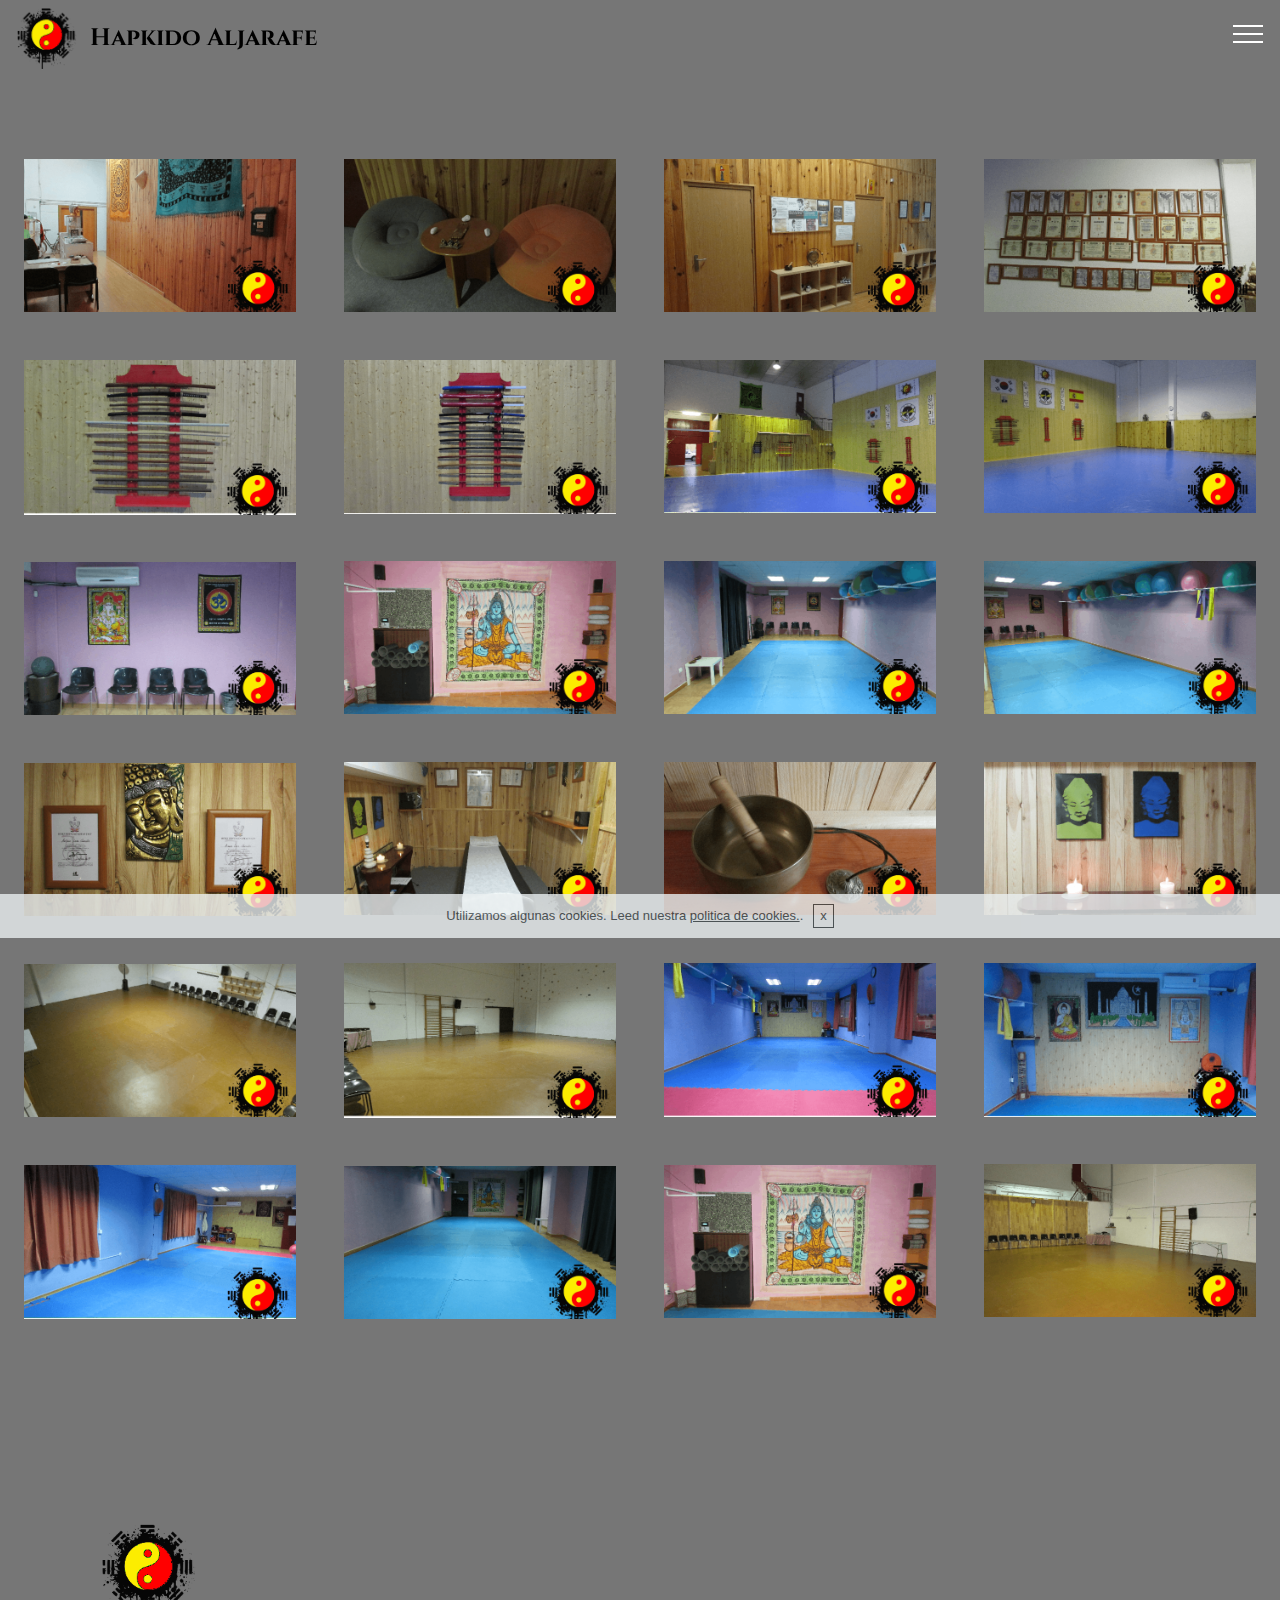
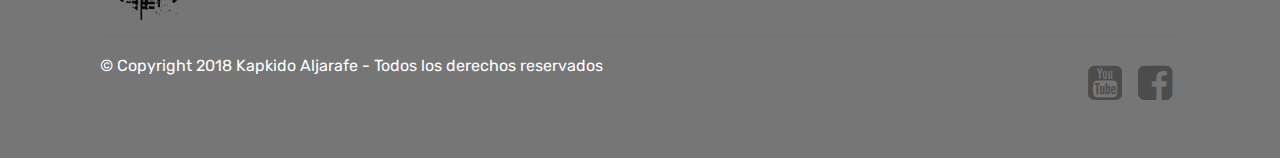
<file: page2.html>
<!DOCTYPE html>
<html >
<head>

  <meta charset="UTF-8">
  <meta http-equiv="X-UA-Compatible" content="IE=edge">
  <meta name="generator" content="Mobirise v4.8.6, mobirise.com">
  <meta name="viewport" content="width=device-width, initial-scale=1, minimum-scale=1">
  <link rel="shortcut icon" href="assets/images/logohapkidoaljarafe22-128x128.png" type="image/x-icon">
  <meta name="description" content="">
  <title>instalaciones</title>
  <link rel="stylesheet" href="assets/font-awesome/css/font-awesome.css">
  <link rel="stylesheet" href="assets/web/assets/mobirise-icons/mobirise-icons.css">
  <link rel="stylesheet" href="assets/tether/tether.min.css">
  <link rel="stylesheet" href="assets/soundcloud-plugin/style.css">
  <link rel="stylesheet" href="assets/bootstrap/css/bootstrap.min.css">
  <link rel="stylesheet" href="assets/bootstrap/css/bootstrap-grid.min.css">
  <link rel="stylesheet" href="assets/bootstrap/css/bootstrap-reboot.min.css">
  <link rel="stylesheet" href="assets/gdpr-plugin/gdpr-styles.css">
  <link rel="stylesheet" href="assets/socicon/css/styles.css">
  <link rel="stylesheet" href="assets/dropdown/css/style.css">
  <link rel="stylesheet" href="assets/theme/css/style.css">
  <link rel="stylesheet" href="assets/gallery/style.css">
  <link rel="stylesheet" href="assets/mobirise/css/mbr-additional.css" type="text/css">
  
  
  
</head>
<body>

<!-- Google Analytics -->
<!-- Global site tag (gtag.js) - Google Analytics -->
<script async src="https://www.googletagmanager.com/gtag/js?id=UA-114842681-1"></script>
<script>
  window.dataLayer = window.dataLayer || [];
  function gtag(){dataLayer.push(arguments);}
  gtag('js', new Date());

  gtag('config', 'UA-114842681-1');
</script>

<!-- /Google Analytics -->


  <section class="menu cid-r5vFCVPKrt" once="menu" id="menu1-o">

    

    <nav class="navbar navbar-expand beta-menu navbar-dropdown align-items-center navbar-fixed-top collapsed bg-color transparent">
        <button class="navbar-toggler navbar-toggler-right" type="button" data-toggle="collapse" data-target="#navbarSupportedContent" aria-controls="navbarSupportedContent" aria-expanded="false" aria-label="Toggle navigation">
            <div class="hamburger">
                <span></span>
                <span></span>
                <span></span>
                <span></span>
            </div>
        </button>
        <div class="menu-logo">
            <div class="navbar-brand">
                <span class="navbar-logo">
                    <a href="index.html#header6-1">
                         <img src="assets/images/logohapkidoaljarafe22-128x128.png" alt="Hapkido Aljarafe" title="Hapkido Aljarafe" style="height: 3.8rem;">
                    </a>
                </span>
                <span class="navbar-caption-wrap"><a class="navbar-caption text-black display-5" href="index.html#header6-1">
                        Hapkido Aljarafe</a></span>
            </div>
        </div>
        <div class="collapse navbar-collapse" id="navbarSupportedContent">
            <ul class="navbar-nav nav-dropdown nav-right" data-app-modern-menu="true"><li class="nav-item">
                    <a class="nav-link link text-black display-5" href="page2.html#gallery3-12">Instalaciones
                        </a>
                </li>
                <li class="nav-item">
                    <a class="nav-link link text-black display-5" href="https://mobirise.com"></a>
                </li></ul>
            
        </div>
    </nav>
</section>

<section class="engine"><a href="https://mobirise.info/x">free css templates</a></section><section class="mbr-gallery mbr-slider-carousel cid-r5vGrfVXDe" id="gallery3-12">

    

    <div>
        <div><!-- Filter --><!-- Gallery --><div class="mbr-gallery-row"><div class="mbr-gallery-layout-default"><div><div><div class="mbr-gallery-item mbr-gallery-item--p3" data-video-url="false" data-tags="Increíble"><div href="#lb-gallery3-12" data-slide-to="0" data-toggle="modal"><img src="assets/images/image10-640x360-640x360.png" alt="" title=""><span class="icon-focus"></span></div></div><div class="mbr-gallery-item mbr-gallery-item--p3" data-video-url="false" data-tags="Responsive"><div href="#lb-gallery3-12" data-slide-to="1" data-toggle="modal"><img src="assets/images/image14-640x360-640x360.png" alt="" title=""><span class="icon-focus"></span></div></div><div class="mbr-gallery-item mbr-gallery-item--p3" data-video-url="false" data-tags="Creativa"><div href="#lb-gallery3-12" data-slide-to="2" data-toggle="modal"><img src="assets/images/image11-640x360-640x360.png" alt="" title=""><span class="icon-focus"></span></div></div><div class="mbr-gallery-item mbr-gallery-item--p3" data-video-url="false" data-tags="Animada"><div href="#lb-gallery3-12" data-slide-to="3" data-toggle="modal"><img src="assets/images/image12-640x360-640x360.png" alt="" title=""><span class="icon-focus"></span></div></div><div class="mbr-gallery-item mbr-gallery-item--p3" data-video-url="false" data-tags="Increíble"><div href="#lb-gallery3-12" data-slide-to="4" data-toggle="modal"><img src="assets/images/image15-640x364-640x364.png" alt="" title=""><span class="icon-focus"></span></div></div><div class="mbr-gallery-item mbr-gallery-item--p3" data-video-url="false" data-tags="Increíble"><div href="#lb-gallery3-12" data-slide-to="5" data-toggle="modal"><img src="assets/images/image16-640x362-640x362.png" alt="" title=""><span class="icon-focus"></span></div></div><div class="mbr-gallery-item mbr-gallery-item--p3" data-video-url="false" data-tags="Animada"><div href="#lb-gallery3-12" data-slide-to="6" data-toggle="modal"><img src="assets/images/image17-640x361-640x361.png" alt="" title=""><span class="icon-focus"></span></div></div><div class="mbr-gallery-item mbr-gallery-item--p3" data-video-url="false" data-tags="Responsive"><div href="#lb-gallery3-12" data-slide-to="7" data-toggle="modal"><img src="assets/images/image18-640x360-640x360.png" alt="" title=""><span class="icon-focus"></span></div></div><div class="mbr-gallery-item mbr-gallery-item--p3" data-video-url="false" data-tags="Animada"><div href="#lb-gallery3-12" data-slide-to="8" data-toggle="modal"><img src="assets/images/image431-620x349-620x349.png" alt="" title=""><span class="icon-focus"></span></div></div><div class="mbr-gallery-item mbr-gallery-item--p3" data-video-url="false" data-tags="Animada"><div href="#lb-gallery3-12" data-slide-to="9" data-toggle="modal"><img src="assets/images/image441-620x349-620x349.png" alt="" title=""><span class="icon-focus"></span></div></div><div class="mbr-gallery-item mbr-gallery-item--p3" data-video-url="false" data-tags="Animada"><div href="#lb-gallery3-12" data-slide-to="10" data-toggle="modal"><img src="assets/images/image411-624x351-624x351.png" alt="" title=""><span class="icon-focus"></span></div></div><div class="mbr-gallery-item mbr-gallery-item--p3" data-video-url="false" data-tags="Animada"><div href="#lb-gallery3-12" data-slide-to="11" data-toggle="modal"><img src="assets/images/image451-620x349-620x349.png" alt="" title=""><span class="icon-focus"></span></div></div><div class="mbr-gallery-item mbr-gallery-item--p3" data-video-url="false" data-tags="Animada"><div href="#lb-gallery3-12" data-slide-to="12" data-toggle="modal"><img src="assets/images/image21-640x360-640x360.png" alt="" title=""><span class="icon-focus"></span></div></div><div class="mbr-gallery-item mbr-gallery-item--p3" data-video-url="false" data-tags="Animada"><div href="#lb-gallery3-12" data-slide-to="13" data-toggle="modal"><img src="assets/images/image23-640x360-640x360.png" alt="" title=""><span class="icon-focus"></span></div></div><div class="mbr-gallery-item mbr-gallery-item--p3" data-video-url="false" data-tags="Animada"><div href="#lb-gallery3-12" data-slide-to="14" data-toggle="modal"><img src="assets/images/image19-640x360-640x360.png" alt="" title=""><span class="icon-focus"></span></div></div><div class="mbr-gallery-item mbr-gallery-item--p3" data-video-url="false" data-tags="Animada"><div href="#lb-gallery3-12" data-slide-to="15" data-toggle="modal"><img src="assets/images/image20-640x360-640x360.png" alt="" title=""><span class="icon-focus"></span></div></div><div class="mbr-gallery-item mbr-gallery-item--p3" data-video-url="false" data-tags="Animada"><div href="#lb-gallery3-12" data-slide-to="16" data-toggle="modal"><img src="assets/images/image28-640x362-640x362.png" alt="" title=""><span class="icon-focus"></span></div></div><div class="mbr-gallery-item mbr-gallery-item--p3" data-video-url="false" data-tags="Animada"><div href="#lb-gallery3-12" data-slide-to="17" data-toggle="modal"><img src="assets/images/image25-640x363-640x363-640x363.png" alt="" title=""><span class="icon-focus"></span></div></div><div class="mbr-gallery-item mbr-gallery-item--p3" data-video-url="false" data-tags="Animada"><div href="#lb-gallery3-12" data-slide-to="18" data-toggle="modal"><img src="assets/images/image33-640x365-640x365.png" alt="" title=""><span class="icon-focus"></span></div></div><div class="mbr-gallery-item mbr-gallery-item--p3" data-video-url="false" data-tags="Animada"><div href="#lb-gallery3-12" data-slide-to="19" data-toggle="modal"><img src="assets/images/image461-620x349-620x349.png" alt="" title=""><span class="icon-focus"></span></div></div><div class="mbr-gallery-item mbr-gallery-item--p3" data-video-url="false" data-tags="Animada"><div href="#lb-gallery3-12" data-slide-to="20" data-toggle="modal"><img src="assets/images/image371-640x360-640x360.png" alt="" title=""><span class="icon-focus"></span></div></div><div class="mbr-gallery-item mbr-gallery-item--p3" data-video-url="false" data-tags="Animada"><div href="#lb-gallery3-12" data-slide-to="21" data-toggle="modal"><img src="assets/images/image411-624x351-624x351.png" alt="" title=""><span class="icon-focus"></span></div></div><div class="mbr-gallery-item mbr-gallery-item--p3" data-video-url="false" data-tags="Animada"><div href="#lb-gallery3-12" data-slide-to="22" data-toggle="modal"><img src="assets/images/image30-640x362-640x362.png" alt="" title=""><span class="icon-focus"></span></div></div><div class="mbr-gallery-item mbr-gallery-item--p3" data-video-url="false" data-tags="Animada"><div href="#lb-gallery3-12" data-slide-to="23" data-toggle="modal"><img src="assets/images/image391-640x360-640x360.png" alt="" title=""><span class="icon-focus"></span></div></div></div></div><div class="clearfix"></div></div></div><!-- Lightbox --><div data-app-prevent-settings="" class="mbr-slider modal fade carousel slide" tabindex="-1" data-keyboard="true" data-interval="false" id="lb-gallery3-12"><div class="modal-dialog"><div class="modal-content"><div class="modal-body"><div class="carousel-inner"><div class="carousel-item"><img src="assets/images/image10-640x360.png" alt="" title=""></div><div class="carousel-item"><img src="assets/images/image14-640x360.png" alt="" title=""></div><div class="carousel-item"><img src="assets/images/image11-640x360.png" alt="" title=""></div><div class="carousel-item"><img src="assets/images/image12-640x360.png" alt="" title=""></div><div class="carousel-item"><img src="assets/images/image15-640x364.png" alt="" title=""></div><div class="carousel-item"><img src="assets/images/image16-640x362.png" alt="" title=""></div><div class="carousel-item"><img src="assets/images/image17-640x361.png" alt="" title=""></div><div class="carousel-item"><img src="assets/images/image18-640x360.png" alt="" title=""></div><div class="carousel-item"><img src="assets/images/image431-620x349.png" alt="" title=""></div><div class="carousel-item"><img src="assets/images/image441-620x349.png" alt="" title=""></div><div class="carousel-item"><img src="assets/images/image411-624x351.png" alt="" title=""></div><div class="carousel-item"><img src="assets/images/image451-620x349.png" alt="" title=""></div><div class="carousel-item"><img src="assets/images/image21-640x360.png" alt="" title=""></div><div class="carousel-item"><img src="assets/images/image23-640x360.png" alt="" title=""></div><div class="carousel-item"><img src="assets/images/image19-640x360.png" alt="" title=""></div><div class="carousel-item"><img src="assets/images/image20-640x360.png" alt="" title=""></div><div class="carousel-item"><img src="assets/images/image28-640x362.png" alt="" title=""></div><div class="carousel-item"><img src="assets/images/image25-640x363-640x363.png" alt="" title=""></div><div class="carousel-item"><img src="assets/images/image33-640x365.png" alt="" title=""></div><div class="carousel-item"><img src="assets/images/image461-620x349.png" alt="" title=""></div><div class="carousel-item"><img src="assets/images/image371-640x360.png" alt="" title=""></div><div class="carousel-item"><img src="assets/images/image411-624x35113.png" alt="" title=""></div><div class="carousel-item"><img src="assets/images/image30-640x362.png" alt="" title=""></div><div class="carousel-item active"><img src="assets/images/image391-640x360.png" alt="" title=""></div></div><a class="carousel-control carousel-control-prev" role="button" data-slide="prev" href="#lb-gallery3-12"><span class="mbri-left mbr-iconfont" aria-hidden="true"></span><span class="sr-only">Previous</span></a><a class="carousel-control carousel-control-next" role="button" data-slide="next" href="#lb-gallery3-12"><span class="mbri-right mbr-iconfont" aria-hidden="true"></span><span class="sr-only">Next</span></a><a class="close" href="#" role="button" data-dismiss="modal"><span class="sr-only">Close</span></a></div></div></div></div></div>
    </div>

</section>

<section class="cid-r5vFD9bO34" id="footer5-10">

    

    

    <div class="container">
        <div class="media-container-row">
            <div class="col-md-3">
                <div class="media-wrap">
                    <a href="#top">
                       <img src="assets/images/logohapkidoaljarafe22-128x128.png" alt="Mobirise" title="">
                    </a>
                </div>
            </div>
            <div class="col-md-9">
                <p class="mbr-text align-right links mbr-fonts-style display-7"></p>
            </div>
        </div>
        <div class="footer-lower">
            <div class="media-container-row">
                <div class="col-md-12">
                    <hr>
                </div>
            </div>
            <div class="media-container-row mbr-white">
                <div class="col-md-6 copyright">
                    <p class="mbr-text mbr-fonts-style display-7">
                        © Copyright 2018 Kapkido Aljarafe - Todos los derechos reservados</p>
                </div>
                <div class="col-md-6">
                    <div class="social-list align-right">
                        <div class="soc-item">
                            <a href="https://www.youtube.com/channel/UCUUW1vaA3wxmvtPcarIkQvg" target="_blank">
                                <span class="mbr-iconfont mbr-iconfont-social fa-youtube-square fa" style="font-size: 40px;"></span>
                            </a>
                        </div>
                        <div class="soc-item">
                            <a href="https://www.facebook.com/Hapkido-Aljarafe-608853235914291/" target="_blank">
                                <span class="mbr-iconfont mbr-iconfont-social fa-facebook-square fa" style="font-size: 40px;"></span>
                            </a>
                        </div>
                        
                        
                        
                        
                    </div>
                </div>
            </div>
        </div>
    </div>
</section>


  <script src="assets/web/assets/jquery/jquery.min.js"></script>
  <script src="assets/tether/tether.min.js"></script>
  <script src="assets/popper/popper.min.js"></script>
  <script src="assets/bootstrap/js/bootstrap.min.js"></script>
  <script src="assets/cookies-alert-plugin/cookies-alert-core.js"></script>
  <script src="assets/cookies-alert-plugin/cookies-alert-script.js"></script>
  <script src="assets/smoothscroll/smooth-scroll.js"></script>
  <script src="assets/bootstrapcarouselswipe/bootstrap-carousel-swipe.js"></script>
  <script src="assets/vimeoplayer/jquery.mb.vimeo_player.js"></script>
  <script src="assets/masonry/masonry.pkgd.min.js"></script>
  <script src="assets/imagesloaded/imagesloaded.pkgd.min.js"></script>
  <script src="assets/dropdown/js/script.min.js"></script>
  <script src="assets/touchswipe/jquery.touch-swipe.min.js"></script>
  <script src="assets/theme/js/script.js"></script>
  <script src="assets/slidervideo/script.js"></script>
  <script src="assets/gallery/player.min.js"></script>
  <script src="assets/gallery/script.js"></script>
  
  
<input name="cookieData" type="hidden" data-cookie-text="Utilizamos algunas cookies. Leed nuestra <a href='privacy.html'> politica de cookies.</a>.">
  </body>
</html>
</file>
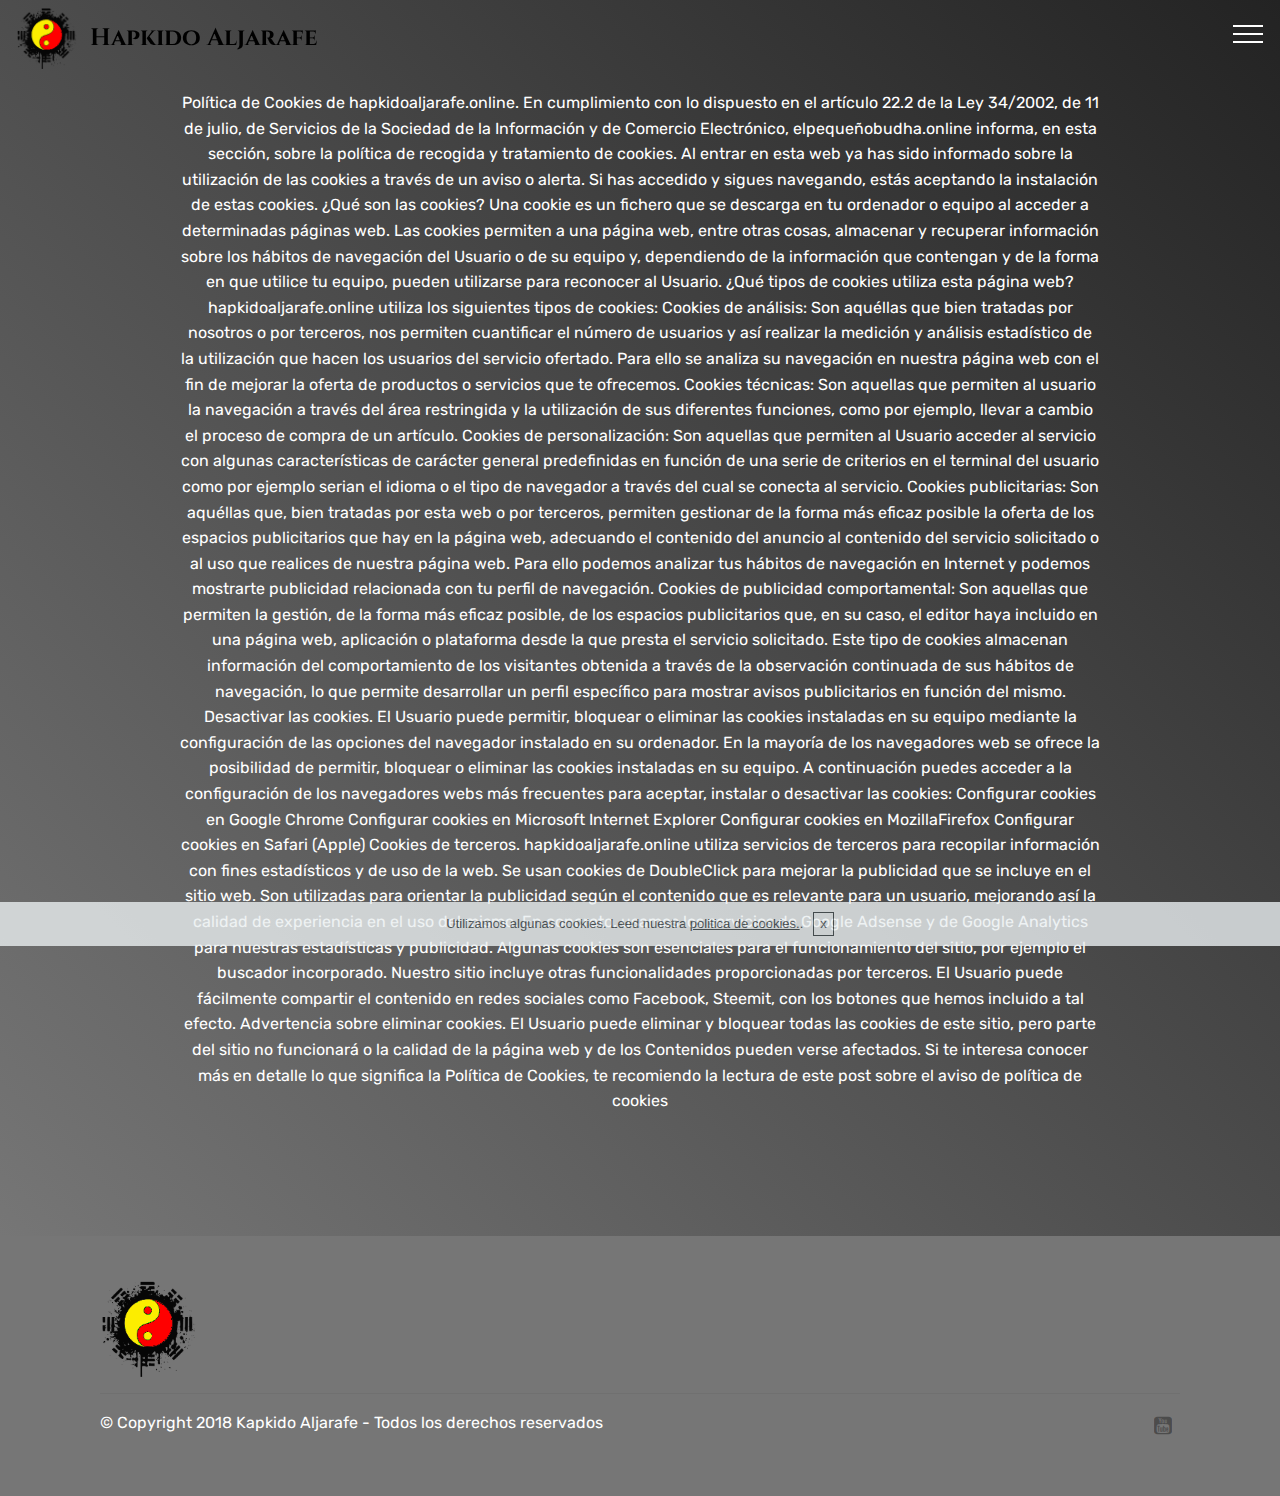
<file: privacy.html>
<!DOCTYPE html>
<html >
<head>

  <meta charset="UTF-8">
  <meta http-equiv="X-UA-Compatible" content="IE=edge">
  <meta name="generator" content="Mobirise v4.8.6, mobirise.com">
  <meta name="viewport" content="width=device-width, initial-scale=1, minimum-scale=1">
  <link rel="shortcut icon" href="assets/images/logohapkidoaljarafe22-128x128.png" type="image/x-icon">
  <meta name="description" content="">
  <title>politica de cookies</title>
  <link rel="stylesheet" href="assets/font-awesome/css/font-awesome.css">
  <link rel="stylesheet" href="assets/web/assets/mobirise-icons/mobirise-icons.css">
  <link rel="stylesheet" href="assets/tether/tether.min.css">
  <link rel="stylesheet" href="assets/soundcloud-plugin/style.css">
  <link rel="stylesheet" href="assets/bootstrap/css/bootstrap.min.css">
  <link rel="stylesheet" href="assets/bootstrap/css/bootstrap-grid.min.css">
  <link rel="stylesheet" href="assets/bootstrap/css/bootstrap-reboot.min.css">
  <link rel="stylesheet" href="assets/socicon/css/styles.css">
  <link rel="stylesheet" href="assets/dropdown/css/style.css">
  <link rel="stylesheet" href="assets/gdpr-plugin/gdpr-styles.css">
  <link rel="stylesheet" href="assets/theme/css/style.css">
  <link rel="stylesheet" href="assets/mobirise/css/mbr-additional.css" type="text/css">
  
  
  
</head>
<body>

<!-- Google Analytics -->
<!-- Global site tag (gtag.js) - Google Analytics -->
<script async src="https://www.googletagmanager.com/gtag/js?id=UA-114842681-1"></script>
<script>
  window.dataLayer = window.dataLayer || [];
  function gtag(){dataLayer.push(arguments);}
  gtag('js', new Date());

  gtag('config', 'UA-114842681-1');
</script>

<!-- /Google Analytics -->


  <section class="menu cid-r4NDuMm1DK" once="menu" id="menu1-l">

    

    <nav class="navbar navbar-expand beta-menu navbar-dropdown align-items-center navbar-fixed-top collapsed bg-color transparent">
        <button class="navbar-toggler navbar-toggler-right" type="button" data-toggle="collapse" data-target="#navbarSupportedContent" aria-controls="navbarSupportedContent" aria-expanded="false" aria-label="Toggle navigation">
            <div class="hamburger">
                <span></span>
                <span></span>
                <span></span>
                <span></span>
            </div>
        </button>
        <div class="menu-logo">
            <div class="navbar-brand">
                <span class="navbar-logo">
                    <a href="index.html#header6-1">
                         <img src="assets/images/logohapkidoaljarafe22-128x128.png" alt="Hapkido Aljarafe" title="Hapkido Aljarafe" style="height: 3.8rem;">
                    </a>
                </span>
                <span class="navbar-caption-wrap"><a class="navbar-caption text-black display-5" href="index.html#header6-1">
                        Hapkido Aljarafe</a></span>
            </div>
        </div>
        <div class="collapse navbar-collapse" id="navbarSupportedContent">
            <ul class="navbar-nav nav-dropdown nav-right" data-app-modern-menu="true"><li class="nav-item">
                    <a class="nav-link link text-black display-5" href="page2.html#gallery3-12">Instalaciones
                        </a>
                </li>
                <li class="nav-item">
                    <a class="nav-link link text-black display-5" href="https://mobirise.com"></a>
                </li></ul>
            
        </div>
    </nav>
</section>

<section class="engine"><a href="https://mobirise.info/l">free website templates</a></section><section class="header5 cid-r4NDXNnRq6" id="header5-y">

    

    
    <div class="container">
        <div class="row justify-content-center">
            <div class="mbr-white col-md-10">
                
                <p class="mbr-text align-center display-5 pb-3 mbr-fonts-style display-7">
                   Política de Cookies de hapkidoaljarafe.online. En cumplimiento con lo dispuesto en el artículo 22.2 de la Ley 34/2002, de 11 de julio, de Servicios de la Sociedad de la Información y de Comercio Electrónico, elpequeñobudha.online informa, en esta sección, sobre la política de recogida y tratamiento de cookies. Al entrar en esta web ya has sido informado sobre la utilización de las cookies a través de un aviso o alerta. Si has accedido y sigues navegando, estás aceptando la instalación de estas cookies. ¿Qué son las cookies? Una cookie es un fichero que se descarga en tu ordenador o equipo al acceder a determinadas páginas web. Las cookies permiten a una página web, entre otras cosas, almacenar y recuperar información sobre los hábitos de navegación del Usuario o de su equipo y, dependiendo de la información que contengan y de la forma en que utilice tu equipo, pueden utilizarse para reconocer al Usuario. ¿Qué tipos de cookies utiliza esta página web? hapkidoaljarafe.online utiliza los siguientes tipos de cookies: Cookies de análisis: Son aquéllas que bien tratadas por nosotros o por terceros, nos permiten cuantificar el número de usuarios y así realizar la medición y análisis estadístico de la utilización que hacen los usuarios del servicio ofertado. Para ello se analiza su navegación en nuestra página web con el fin de mejorar la oferta de productos o servicios que te ofrecemos. Cookies técnicas: Son aquellas que permiten al usuario la navegación a través del área restringida y la utilización de sus diferentes funciones, como por ejemplo, llevar a cambio el proceso de compra de un artículo. Cookies de personalización: Son aquellas que permiten al Usuario acceder al servicio con algunas características de carácter general predefinidas en función de una serie de criterios en el terminal del usuario como por ejemplo serian el idioma o el tipo de navegador a través del cual se conecta al servicio. Cookies publicitarias: Son aquéllas que, bien tratadas por esta web o por terceros, permiten gestionar de la forma más eficaz posible la oferta de los espacios publicitarios que hay en la página web, adecuando el contenido del anuncio al contenido del servicio solicitado o al uso que realices de nuestra página web. Para ello podemos analizar tus hábitos de navegación en Internet y podemos mostrarte publicidad relacionada con tu perfil de navegación. Cookies de publicidad comportamental: Son aquellas que permiten la gestión, de la forma más eficaz posible, de los espacios publicitarios que, en su caso, el editor haya incluido en una página web, aplicación o plataforma desde la que presta el servicio solicitado. Este tipo de cookies almacenan información del comportamiento de los visitantes obtenida a través de la observación continuada de sus hábitos de navegación, lo que permite desarrollar un perfil específico para mostrar avisos publicitarios en función del mismo. Desactivar las cookies. El Usuario puede permitir, bloquear o eliminar las cookies instaladas en su equipo mediante la configuración de las opciones del navegador instalado en su ordenador. En la mayoría de los navegadores web se ofrece la posibilidad de permitir, bloquear o eliminar las cookies instaladas en su equipo. A continuación puedes acceder a la configuración de los navegadores webs más frecuentes para aceptar, instalar o desactivar las cookies: Configurar cookies en Google Chrome Configurar cookies en Microsoft Internet Explorer Configurar cookies en MozillaFirefox Configurar cookies en Safari (Apple) Cookies de terceros. hapkidoaljarafe.online utiliza servicios de terceros para recopilar información con fines estadísticos y de uso de la web. Se usan cookies de DoubleClick para mejorar la publicidad que se incluye en el sitio web. Son utilizadas para orientar la publicidad según el contenido que es relevante para un usuario, mejorando así la calidad de experiencia en el uso del mismo. En concreto, usamos los servicios de Google Adsense y de Google Analytics para nuestras estadísticas y publicidad. Algunas cookies son esenciales para el funcionamiento del sitio, por ejemplo el buscador incorporado. Nuestro sitio incluye otras funcionalidades proporcionadas por terceros. El Usuario puede fácilmente compartir el contenido en redes sociales como Facebook, Steemit, con los botones que hemos incluido a tal efecto. Advertencia sobre eliminar cookies. El Usuario puede eliminar y bloquear todas las cookies de este sitio, pero parte del sitio no funcionará o la calidad de la página web y de los Contenidos pueden verse afectados. Si te interesa conocer más en detalle lo que significa la Política de Cookies, te recomiendo la lectura de este post sobre el aviso de política de cookies
                </p>
                
            </div>
        </div>
    </div>

    
</section>

<section class="cid-r4NDuXoLWP" id="footer5-x">

    

    

    <div class="container">
        <div class="media-container-row">
            <div class="col-md-3">
                <div class="media-wrap">
                    <a href="#top">
                       <img src="assets/images/logohapkidoaljarafe22-128x128.png" alt="Mobirise" title="">
                    </a>
                </div>
            </div>
            <div class="col-md-9">
                <p class="mbr-text align-right links mbr-fonts-style display-7"></p>
            </div>
        </div>
        <div class="footer-lower">
            <div class="media-container-row">
                <div class="col-md-12">
                    <hr>
                </div>
            </div>
            <div class="media-container-row mbr-white">
                <div class="col-md-6 copyright">
                    <p class="mbr-text mbr-fonts-style display-7">
                        © Copyright 2018 Kapkido Aljarafe - Todos los derechos reservados</p>
                </div>
                <div class="col-md-6">
                    <div class="social-list align-right">
                        <div class="soc-item">
                            <a href="https://www.youtube.com/channel/UCUUW1vaA3wxmvtPcarIkQvg" target="_blank">
                                <span class="mbr-iconfont mbr-iconfont-social fa-youtube-square fa"></span>
                            </a>
                        </div>
                        
                        
                        
                        
                        
                    </div>
                </div>
            </div>
        </div>
    </div>
</section>


  <script src="assets/web/assets/jquery/jquery.min.js"></script>
  <script src="assets/tether/tether.min.js"></script>
  <script src="assets/popper/popper.min.js"></script>
  <script src="assets/bootstrap/js/bootstrap.min.js"></script>
  <script src="assets/smoothscroll/smooth-scroll.js"></script>
  <script src="assets/dropdown/js/script.min.js"></script>
  <script src="assets/touchswipe/jquery.touch-swipe.min.js"></script>
  <script src="assets/cookies-alert-plugin/cookies-alert-core.js"></script>
  <script src="assets/cookies-alert-plugin/cookies-alert-script.js"></script>
  <script src="assets/theme/js/script.js"></script>
  
  
<input name="cookieData" type="hidden" data-cookie-text="Utilizamos algunas cookies. Leed nuestra <a href='privacy.html'> politica de cookies.</a>.">
  </body>
</html>
</file>
<file: assets/web/assets/mobirise-icons/mobirise-icons.css>
@font-face {
  font-family: 'MobiriseIcons';
  src:  url('mobirise-icons.eot?spat4u');
  src:  url('mobirise-icons.eot?spat4u#iefix') format('embedded-opentype'),
    url('mobirise-icons.ttf?spat4u') format('truetype'),
    url('mobirise-icons.woff?spat4u') format('woff'),
    url('mobirise-icons.svg?spat4u#MobiriseIcons') format('svg');
  font-weight: normal;
  font-style: normal;
}

[class^="mbri-"], [class*=" mbri-"] {
  /* use !important to prevent issues with browser extensions that change fonts */
  font-family: MobiriseIcons !important;
  speak: none;
  font-style: normal;
  font-weight: normal;
  font-variant: normal;
  text-transform: none;
  line-height: 1;

  /* Better Font Rendering =========== */
  -webkit-font-smoothing: antialiased;
  -moz-osx-font-smoothing: grayscale;
}

.mbri-add-submenu:before {
  content: "\e900";
}
.mbri-alert:before {
  content: "\e901";
}
.mbri-align-center:before {
  content: "\e902";
}
.mbri-align-justify:before {
  content: "\e903";
}
.mbri-align-left:before {
  content: "\e904";
}
.mbri-align-right:before {
  content: "\e905";
}
.mbri-android:before {
  content: "\e906";
}
.mbri-apple:before {
  content: "\e907";
}
.mbri-arrow-down:before {
  content: "\e908";
}
.mbri-arrow-next:before {
  content: "\e909";
}
.mbri-arrow-prev:before {
  content: "\e90a";
}
.mbri-arrow-up:before {
  content: "\e90b";
}
.mbri-bold:before {
  content: "\e90c";
}
.mbri-bookmark:before {
  content: "\e90d";
}
.mbri-bootstrap:before {
  content: "\e90e";
}
.mbri-briefcase:before {
  content: "\e90f";
}
.mbri-browse:before {
  content: "\e910";
}
.mbri-bulleted-list:before {
  content: "\e911";
}
.mbri-calendar:before {
  content: "\e912";
}
.mbri-camera:before {
  content: "\e913";
}
.mbri-cart-add:before {
  content: "\e914";
}
.mbri-cart-full:before {
  content: "\e915";
}
.mbri-cash:before {
  content: "\e916";
}
.mbri-change-style:before {
  content: "\e917";
}
.mbri-chat:before {
  content: "\e918";
}
.mbri-clock:before {
  content: "\e919";
}
.mbri-close:before {
  content: "\e91a";
}
.mbri-cloud:before {
  content: "\e91b";
}
.mbri-code:before {
  content: "\e91c";
}
.mbri-contact-form:before {
  content: "\e91d";
}
.mbri-credit-card:before {
  content: "\e91e";
}
.mbri-cursor-click:before {
  content: "\e91f";
}
.mbri-cust-feedback:before {
  content: "\e920";
}
.mbri-database:before {
  content: "\e921";
}
.mbri-delivery:before {
  content: "\e922";
}
.mbri-desktop:before {
  content: "\e923";
}
.mbri-devices:before {
  content: "\e924";
}
.mbri-down:before {
  content: "\e925";
}
.mbri-download:before {
  content: "\e989";
}
.mbri-drag-n-drop:before {
  content: "\e927";
}
.mbri-drag-n-drop2:before {
  content: "\e928";
}
.mbri-edit:before {
  content: "\e929";
}
.mbri-edit2:before {
  content: "\e92a";
}
.mbri-error:before {
  content: "\e92b";
}
.mbri-extension:before {
  content: "\e92c";
}
.mbri-features:before {
  content: "\e92d";
}
.mbri-file:before {
  content: "\e92e";
}
.mbri-flag:before {
  content: "\e92f";
}
.mbri-folder:before {
  content: "\e930";
}
.mbri-gift:before {
  content: "\e931";
}
.mbri-github:before {
  content: "\e932";
}
.mbri-globe:before {
  content: "\e933";
}
.mbri-globe-2:before {
  content: "\e934";
}
.mbri-growing-chart:before {
  content: "\e935";
}
.mbri-hearth:before {
  content: "\e936";
}
.mbri-help:before {
  content: "\e937";
}
.mbri-home:before {
  content: "\e938";
}
.mbri-hot-cup:before {
  content: "\e939";
}
.mbri-idea:before {
  content: "\e93a";
}
.mbri-image-gallery:before {
  content: "\e93b";
}
.mbri-image-slider:before {
  content: "\e93c";
}
.mbri-info:before {
  content: "\e93d";
}
.mbri-italic:before {
  content: "\e93e";
}
.mbri-key:before {
  content: "\e93f";
}
.mbri-laptop:before {
  content: "\e940";
}
.mbri-layers:before {
  content: "\e941";
}
.mbri-left-right:before {
  content: "\e942";
}
.mbri-left:before {
  content: "\e943";
}
.mbri-letter:before {
  content: "\e944";
}
.mbri-like:before {
  content: "\e945";
}
.mbri-link:before {
  content: "\e946";
}
.mbri-lock:before {
  content: "\e947";
}
.mbri-login:before {
  content: "\e948";
}
.mbri-logout:before {
  content: "\e949";
}
.mbri-magic-stick:before {
  content: "\e94a";
}
.mbri-map-pin:before {
  content: "\e94b";
}
.mbri-menu:before {
  content: "\e94c";
}
.mbri-mobile:before {
  content: "\e94d";
}
.mbri-mobile2:before {
  content: "\e94e";
}
.mbri-mobirise:before {
  content: "\e94f";
}
.mbri-more-horizontal:before {
  content: "\e950";
}
.mbri-more-vertical:before {
  content: "\e951";
}
.mbri-music:before {
  content: "\e952";
}
.mbri-new-file:before {
  content: "\e953";
}
.mbri-numbered-list:before {
  content: "\e954";
}
.mbri-opened-folder:before {
  content: "\e955";
}
.mbri-pages:before {
  content: "\e956";
}
.mbri-paper-plane:before {
  content: "\e957";
}
.mbri-paperclip:before {
  content: "\e958";
}
.mbri-photo:before {
  content: "\e959";
}
.mbri-photos:before {
  content: "\e95a";
}
.mbri-pin:before {
  content: "\e95b";
}
.mbri-play:before {
  content: "\e95c";
}
.mbri-plus:before {
  content: "\e95d";
}
.mbri-preview:before {
  content: "\e95e";
}
.mbri-print:before {
  content: "\e95f";
}
.mbri-protect:before {
  content: "\e960";
}
.mbri-question:before {
  content: "\e961";
}
.mbri-quote-left:before {
  content: "\e962";
}
.mbri-quote-right:before {
  content: "\e963";
}
.mbri-refresh:before {
  content: "\e964";
}
.mbri-responsive:before {
  content: "\e965";
}
.mbri-right:before {
  content: "\e966";
}
.mbri-rocket:before {
  content: "\e967";
}
.mbri-sad-face:before {
  content: "\e968";
}
.mbri-sale:before {
  content: "\e969";
}
.mbri-save:before {
  content: "\e96a";
}
.mbri-search:before {
  content: "\e96b";
}
.mbri-setting:before {
  content: "\e96c";
}
.mbri-setting2:before {
  content: "\e96d";
}
.mbri-setting3:before {
  content: "\e96e";
}
.mbri-share:before {
  content: "\e96f";
}
.mbri-shopping-bag:before {
  content: "\e970";
}
.mbri-shopping-basket:before {
  content: "\e971";
}
.mbri-shopping-cart:before {
  content: "\e972";
}
.mbri-sites:before {
  content: "\e973";
}
.mbri-smile-face:before {
  content: "\e974";
}
.mbri-speed:before {
  content: "\e975";
}
.mbri-star:before {
  content: "\e976";
}
.mbri-success:before {
  content: "\e977";
}
.mbri-sun:before {
  content: "\e978";
}
.mbri-sun2:before {
  content: "\e979";
}
.mbri-tablet:before {
  content: "\e97a";
}
.mbri-tablet-vertical:before {
  content: "\e97b";
}
.mbri-target:before {
  content: "\e97c";
}
.mbri-timer:before {
  content: "\e97d";
}
.mbri-to-ftp:before {
  content: "\e97e";
}
.mbri-to-local-drive:before {
  content: "\e97f";
}
.mbri-touch-swipe:before {
  content: "\e980";
}
.mbri-touch:before {
  content: "\e981";
}
.mbri-trash:before {
  content: "\e982";
}
.mbri-underline:before {
  content: "\e983";
}
.mbri-unlink:before {
  content: "\e984";
}
.mbri-unlock:before {
  content: "\e985";
}
.mbri-up-down:before {
  content: "\e986";
}
.mbri-up:before {
  content: "\e987";
}
.mbri-update:before {
  content: "\e988";
}
.mbri-upload:before {
 content: "\e926"; 
}
.mbri-user:before {
  content: "\e98a";
}
.mbri-user2:before {
  content: "\e98b";
}
.mbri-users:before {
  content: "\e98c";
}
.mbri-video:before {
  content: "\e98d";
}
.mbri-video-play:before {
  content: "\e98e";
}
.mbri-watch:before {
  content: "\e98f";
}
.mbri-website-theme:before {
  content: "\e990";
}
.mbri-wifi:before {
  content: "\e991";
}
.mbri-windows:before {
  content: "\e992";
}
.mbri-zoom-out:before {
  content: "\e993";
}
.mbri-redo:before {
  content: "\e994";
}
.mbri-undo:before {
  content: "\e995";
}
</file>
<file: assets/soundcloud-plugin/style.css>
.addons-container {
  position: relative;
  margin-left: auto;
  margin-right: auto;
  padding-right: 15px;
  padding-left: 15px; }
  @media (min-width: 576px) {
    .addons-container {
      padding-right: 15px;
      padding-left: 15px; } }
  @media (min-width: 768px) {
    .addons-container {
      padding-right: 15px;
      padding-left: 15px; } }
  @media (min-width: 992px) {
    .addons-container {
      padding-right: 15px;
      padding-left: 15px; } }
  @media (min-width: 1200px) {
    .addons-container {
      padding-right: 15px;
      padding-left: 15px; } }
  @media (min-width: 576px) {
    .addons-container {
      width: 540px;
      max-width: 100%; } }
  @media (min-width: 768px) {
    .addons-container {
      width: 720px;
      max-width: 100%; } }
  @media (min-width: 992px) {
    .addons-container {
      width: 960px;
      max-width: 100%; } }
  @media (min-width: 1200px) {
    .addons-container {
      width: 1140px;
      max-width: 100%; } }

.addons-container-inner{
    position: relative;
    width: 100%;
    min-height: 1px;
    padding-right: 15px;
    padding-left: 15px;
}
@media (min-width: 567px) {
    .addons-container-inner{
        -ms-flex: 0 0 66.666667%;
        flex: 0 0 66.666667%;
        max-width: 66.666667%;
    }
}
.addons-row{
    display: flex;
    justify-content:center;
}
</file>
<file: assets/gdpr-plugin/gdpr-styles.css>
.gdpr-block {
    padding: 10px 0;
    font-size: 14px;
    display: block;
    text-align: center;
}
.gdpr-block.covert {
	display: none;
}
.gdpr-block label input {
    width: 15px;
    margin-right: 10px;
    vertical-align: middle;
}
.gdpr-block label {
    color: #a7a7a7;
    vertical-align: middle;
    user-select: none;
    margin-bottom: 0;
    display: inline;
}
</file>
<file: assets/socicon/css/styles.css>
@charset "UTF-8";

@font-face {
  font-family: "socicon";
  src:url("../fonts/socicon.eot");
  src:url("../fonts/socicon.eot?#iefix") format("embedded-opentype"),
    url("../fonts/socicon.woff") format("woff"),
    url("../fonts/socicon.ttf") format("truetype"),
    url("../fonts/socicon.svg#socicon") format("svg");
  font-weight: normal;
  font-style: normal;

}

[data-icon]:before {
  font-family: "socicon" !important;
  content: attr(data-icon);
  font-style: normal !important;
  font-weight: normal !important;
  font-variant: normal !important;
  text-transform: none !important;
  speak: none;
  line-height: 1;
  -webkit-font-smoothing: antialiased;
  -moz-osx-font-smoothing: grayscale;
}

[class^="socicon-"]:before,
[class*=" socicon-"]:before {
  font-family: "socicon" !important;
  font-style: normal !important;
  font-weight: normal !important;
  font-variant: normal !important;
  text-transform: none !important;
  speak: none;
  line-height: 1;
  -webkit-font-smoothing: antialiased;
  -moz-osx-font-smoothing: grayscale;
}

.socicon-modelmayhem:before {
  content: "\e000";
}
.socicon-mixcloud:before {
  content: "\e001";
}
.socicon-drupal:before {
  content: "\e002";
}
.socicon-swarm:before {
  content: "\e003";
}
.socicon-istock:before {
  content: "\e004";
}
.socicon-yammer:before {
  content: "\e005";
}
.socicon-ello:before {
  content: "\e006";
}
.socicon-stackoverflow:before {
  content: "\e007";
}
.socicon-persona:before {
  content: "\e008";
}
.socicon-triplej:before {
  content: "\e009";
}
.socicon-houzz:before {
  content: "\e00a";
}
.socicon-rss:before {
  content: "\e00b";
}
.socicon-paypal:before {
  content: "\e00c";
}
.socicon-odnoklassniki:before {
  content: "\e00d";
}
.socicon-airbnb:before {
  content: "\e00e";
}
.socicon-periscope:before {
  content: "\e00f";
}
.socicon-outlook:before {
  content: "\e010";
}
.socicon-coderwall:before {
  content: "\e011";
}
.socicon-tripadvisor:before {
  content: "\e012";
}
.socicon-appnet:before {
  content: "\e013";
}
.socicon-goodreads:before {
  content: "\e014";
}
.socicon-tripit:before {
  content: "\e015";
}
.socicon-lanyrd:before {
  content: "\e016";
}
.socicon-slideshare:before {
  content: "\e017";
}
.socicon-buffer:before {
  content: "\e018";
}
.socicon-disqus:before {
  content: "\e019";
}
.socicon-vkontakte:before {
  content: "\e01a";
}
.socicon-whatsapp:before {
  content: "\e01b";
}
.socicon-patreon:before {
  content: "\e01c";
}
.socicon-storehouse:before {
  content: "\e01d";
}
.socicon-pocket:before {
  content: "\e01e";
}
.socicon-mail:before {
  content: "\e01f";
}
.socicon-blogger:before {
  content: "\e020";
}
.socicon-technorati:before {
  content: "\e021";
}
.socicon-reddit:before {
  content: "\e022";
}
.socicon-dribbble:before {
  content: "\e023";
}
.socicon-stumbleupon:before {
  content: "\e024";
}
.socicon-digg:before {
  content: "\e025";
}
.socicon-envato:before {
  content: "\e026";
}
.socicon-behance:before {
  content: "\e027";
}
.socicon-delicious:before {
  content: "\e028";
}
.socicon-deviantart:before {
  content: "\e029";
}
.socicon-forrst:before {
  content: "\e02a";
}
.socicon-play:before {
  content: "\e02b";
}
.socicon-zerply:before {
  content: "\e02c";
}
.socicon-wikipedia:before {
  content: "\e02d";
}
.socicon-apple:before {
  content: "\e02e";
}
.socicon-flattr:before {
  content: "\e02f";
}
.socicon-github:before {
  content: "\e030";
}
.socicon-renren:before {
  content: "\e031";
}
.socicon-friendfeed:before {
  content: "\e032";
}
.socicon-newsvine:before {
  content: "\e033";
}
.socicon-identica:before {
  content: "\e034";
}
.socicon-bebo:before {
  content: "\e035";
}
.socicon-zynga:before {
  content: "\e036";
}
.socicon-steam:before {
  content: "\e037";
}
.socicon-xbox:before {
  content: "\e038";
}
.socicon-windows:before {
  content: "\e039";
}
.socicon-qq:before {
  content: "\e03a";
}
.socicon-douban:before {
  content: "\e03b";
}
.socicon-meetup:before {
  content: "\e03c";
}
.socicon-playstation:before {
  content: "\e03d";
}
.socicon-android:before {
  content: "\e03e";
}
.socicon-snapchat:before {
  content: "\e03f";
}
.socicon-twitter:before {
  content: "\e040";
}
.socicon-facebook:before {
  content: "\e041";
}
.socicon-googleplus:before {
  content: "\e042";
}
.socicon-pinterest:before {
  content: "\e043";
}
.socicon-foursquare:before {
  content: "\e044";
}
.socicon-yahoo:before {
  content: "\e045";
}
.socicon-skype:before {
  content: "\e046";
}
.socicon-yelp:before {
  content: "\e047";
}
.socicon-feedburner:before {
  content: "\e048";
}
.socicon-linkedin:before {
  content: "\e049";
}
.socicon-viadeo:before {
  content: "\e04a";
}
.socicon-xing:before {
  content: "\e04b";
}
.socicon-myspace:before {
  content: "\e04c";
}
.socicon-soundcloud:before {
  content: "\e04d";
}
.socicon-spotify:before {
  content: "\e04e";
}
.socicon-grooveshark:before {
  content: "\e04f";
}
.socicon-lastfm:before {
  content: "\e050";
}
.socicon-youtube:before {
  content: "\e051";
}
.socicon-vimeo:before {
  content: "\e052";
}
.socicon-dailymotion:before {
  content: "\e053";
}
.socicon-vine:before {
  content: "\e054";
}
.socicon-flickr:before {
  content: "\e055";
}
.socicon-500px:before {
  content: "\e056";
}
.socicon-wordpress:before {
  content: "\e058";
}
.socicon-tumblr:before {
  content: "\e059";
}
.socicon-twitch:before {
  content: "\e05a";
}
.socicon-8tracks:before {
  content: "\e05b";
}
.socicon-amazon:before {
  content: "\e05c";
}
.socicon-icq:before {
  content: "\e05d";
}
.socicon-smugmug:before {
  content: "\e05e";
}
.socicon-ravelry:before {
  content: "\e05f";
}
.socicon-weibo:before {
  content: "\e060";
}
.socicon-baidu:before {
  content: "\e061";
}
.socicon-angellist:before {
  content: "\e062";
}
.socicon-ebay:before {
  content: "\e063";
}
.socicon-imdb:before {
  content: "\e064";
}
.socicon-stayfriends:before {
  content: "\e065";
}
.socicon-residentadvisor:before {
  content: "\e066";
}
.socicon-google:before {
  content: "\e067";
}
.socicon-yandex:before {
  content: "\e068";
}
.socicon-sharethis:before {
  content: "\e069";
}
.socicon-bandcamp:before {
  content: "\e06a";
}
.socicon-itunes:before {
  content: "\e06b";
}
.socicon-deezer:before {
  content: "\e06c";
}
.socicon-telegram:before {
  content: "\e06e";
}
.socicon-openid:before {
  content: "\e06f";
}
.socicon-amplement:before {
  content: "\e070";
}
.socicon-viber:before {
  content: "\e071";
}
.socicon-zomato:before {
  content: "\e072";
}
.socicon-draugiem:before {
  content: "\e074";
}
.socicon-endomodo:before {
  content: "\e075";
}
.socicon-filmweb:before {
  content: "\e076";
}
.socicon-stackexchange:before {
  content: "\e077";
}
.socicon-wykop:before {
  content: "\e078";
}
.socicon-teamspeak:before {
  content: "\e079";
}
.socicon-teamviewer:before {
  content: "\e07a";
}
.socicon-ventrilo:before {
  content: "\e07b";
}
.socicon-younow:before {
  content: "\e07c";
}
.socicon-raidcall:before {
  content: "\e07d";
}
.socicon-mumble:before {
  content: "\e07e";
}
.socicon-medium:before {
  content: "\e06d";
}
.socicon-bebee:before {
  content: "\e07f";
}
.socicon-hitbox:before {
  content: "\e080";
}
.socicon-reverbnation:before {
  content: "\e081";
}
.socicon-formulr:before {
  content: "\e082";
}
.socicon-instagram:before {
  content: "\e057";
}
.socicon-battlenet:before {
  content: "\e083";
}
.socicon-chrome:before {
  content: "\e084";
}
.socicon-discord:before {
  content: "\e086";
}
.socicon-issuu:before {
  content: "\e087";
}
.socicon-macos:before {
  content: "\e088";
}
.socicon-firefox:before {
  content: "\e089";
}
.socicon-opera:before {
  content: "\e08d";
}
.socicon-keybase:before {
  content: "\e090";
}
.socicon-alliance:before {
  content: "\e091";
}
.socicon-livejournal:before {
  content: "\e092";
}
.socicon-googlephotos:before {
  content: "\e093";
}
.socicon-horde:before {
  content: "\e094";
}
.socicon-etsy:before {
  content: "\e095";
}
.socicon-zapier:before {
  content: "\e096";
}
.socicon-google-scholar:before {
  content: "\e097";
}
.socicon-researchgate:before {
  content: "\e098";
}
.socicon-wechat:before {
  content: "\e099";
}
.socicon-strava:before {
  content: "\e09a";
}
.socicon-line:before {
  content: "\e09b";
}
.socicon-lyft:before {
  content: "\e09c";
}
.socicon-uber:before {
  content: "\e09d";
}
.socicon-songkick:before {
  content: "\e09e";
}
.socicon-viewbug:before {
  content: "\e09f";
}
.socicon-googlegroups:before {
  content: "\e0a0";
}
.socicon-quora:before {
  content: "\e073";
}
.socicon-diablo:before {
  content: "\e085";
}
.socicon-blizzard:before {
  content: "\e0a1";
}
.socicon-hearthstone:before {
  content: "\e08b";
}
.socicon-heroes:before {
  content: "\e08a";
}
.socicon-overwatch:before {
  content: "\e08c";
}
.socicon-warcraft:before {
  content: "\e08e";
}
.socicon-starcraft:before {
  content: "\e08f";
}
.socicon-beam:before {
  content: "\e0a2";
}
.socicon-curse:before {
  content: "\e0a3";
}
.socicon-player:before {
  content: "\e0a4";
}
.socicon-streamjar:before {
  content: "\e0a5";
}
.socicon-nintendo:before {
  content: "\e0a6";
}
.socicon-hellocoton:before {
  content: "\e0a7";
}
</file>
<file: assets/dropdown/css/style.css>
.navbar-dropdown {
  left: 0;
  padding: 0;
  position: absolute;
  right: 0;
  top: 0;
  transition: all 0.45s ease;
  z-index: 1030;
  background: #282828; }
  .navbar-dropdown .navbar-logo {
    margin-right: 0.8rem;
    transition: margin 0.3s ease-in-out;
    vertical-align: middle; }
    .navbar-dropdown .navbar-logo img {
      height: 3.125rem;
      transition: all 0.3s ease-in-out; }
    .navbar-dropdown .navbar-logo.mbr-iconfont {
      font-size: 3.125rem;
      line-height: 3.125rem; }
  .navbar-dropdown .navbar-caption {
    font-weight: 700;
    white-space: normal;
    vertical-align: -4px;
    line-height: 3.125rem !important; }
    .navbar-dropdown .navbar-caption, .navbar-dropdown .navbar-caption:hover {
      color: inherit;
      text-decoration: none; }
  .navbar-dropdown .mbr-iconfont + .navbar-caption {
    vertical-align: -1px; }
  .navbar-dropdown.navbar-fixed-top {
    position: fixed; }
  .navbar-dropdown .navbar-brand span {
    vertical-align: -4px; }
  .navbar-dropdown.bg-color.transparent {
    background: none; }
  .navbar-dropdown.navbar-short .navbar-brand {
    padding: 0.625rem 0; }
    .navbar-dropdown.navbar-short .navbar-brand span {
      vertical-align: -1px; }
  .navbar-dropdown.navbar-short .navbar-caption {
    line-height: 2.375rem !important;
    vertical-align: -2px; }
  .navbar-dropdown.navbar-short .navbar-logo {
    margin-right: 0.5rem; }
    .navbar-dropdown.navbar-short .navbar-logo img {
      height: 2.375rem; }
    .navbar-dropdown.navbar-short .navbar-logo.mbr-iconfont {
      font-size: 2.375rem;
      line-height: 2.375rem; }
  .navbar-dropdown.navbar-short .mbr-table-cell {
    height: 3.625rem; }
  .navbar-dropdown .navbar-close {
    left: 0.6875rem;
    position: fixed;
    top: 0.75rem;
    z-index: 1000; }
  .navbar-dropdown .hamburger-icon {
    content: "";
    display: inline-block;
    vertical-align: middle;
    width: 16px;
    -webkit-box-shadow: 0 -6px 0 1px #282828,0 0 0 1px #282828,0 6px 0 1px #282828;
    -moz-box-shadow: 0 -6px 0 1px #282828,0 0 0 1px #282828,0 6px 0 1px #282828;
    box-shadow: 0 -6px 0 1px #282828,0 0 0 1px #282828,0 6px 0 1px #282828; }

.dropdown-menu .dropdown-toggle[data-toggle="dropdown-submenu"]::after {
  border-bottom: 0.35em solid transparent;
  border-left: 0.35em solid;
  border-right: 0;
  border-top: 0.35em solid transparent;
  margin-left: 0.3rem; }

.dropdown-menu .dropdown-item:focus {
  outline: 0; }

.nav-dropdown {
  font-size: 0.75rem;
  font-weight: 500;
  height: auto !important; }
  .nav-dropdown .nav-btn {
    padding-left: 1rem; }
  .nav-dropdown .link {
    margin: .667em 1.667em;
    font-weight: 500;
    padding: 0;
    transition: color .2s ease-in-out; }
    .nav-dropdown .link.dropdown-toggle {
      margin-right: 2.583em; }
      .nav-dropdown .link.dropdown-toggle::after {
        margin-left: .25rem;
        border-top: 0.35em solid;
        border-right: 0.35em solid transparent;
        border-left: 0.35em solid transparent;
        border-bottom: 0; }
      .nav-dropdown .link.dropdown-toggle[aria-expanded="true"] {
        margin: 0;
        padding: 0.667em 3.263em  0.667em 1.667em; }
  .nav-dropdown .link::after,
  .nav-dropdown .dropdown-item::after {
    color: inherit; }
  .nav-dropdown .btn {
    font-size: 0.75rem;
    font-weight: 700;
    letter-spacing: 0;
    margin-bottom: 0;
    padding-left: 1.25rem;
    padding-right: 1.25rem; }
  .nav-dropdown .dropdown-menu {
    border-radius: 0;
    border: 0;
    left: 0;
    margin: 0;
    padding-bottom: 1.25rem;
    padding-top: 1.25rem;
    position: relative; }
  .nav-dropdown .dropdown-submenu {
    margin-left: 0.125rem;
    top: 0; }
  .nav-dropdown .dropdown-item {
    font-weight: 500;
    line-height: 2;
    padding: 0.3846em 4.615em 0.3846em 1.5385em;
    position: relative;
    transition: color .2s ease-in-out, background-color .2s ease-in-out; }
    .nav-dropdown .dropdown-item::after {
      margin-top: -0.3077em;
      position: absolute;
      right: 1.1538em;
      top: 50%; }
    .nav-dropdown .dropdown-item:focus, .nav-dropdown .dropdown-item:hover {
      background: none; }

@media (max-width: 767px) {
  .nav-dropdown.navbar-toggleable-sm {
    bottom: 0;
    display: none;
    left: 0;
    overflow-x: hidden;
    position: fixed;
    top: 0;
    transform: translateX(-100%);
    -ms-transform: translateX(-100%);
    -webkit-transform: translateX(-100%);
    width: 18.75rem;
    z-index: 999; } }
.nav-dropdown.navbar-toggleable-xl {
  bottom: 0;
  display: none;
  left: 0;
  overflow-x: hidden;
  position: fixed;
  top: 0;
  transform: translateX(-100%);
  -ms-transform: translateX(-100%);
  -webkit-transform: translateX(-100%);
  width: 18.75rem;
  z-index: 999; }

.nav-dropdown-sm {
  display: block !important;
  overflow-x: hidden;
  overflow: auto;
  padding-top: 3.875rem; }
  .nav-dropdown-sm::after {
    content: "";
    display: block;
    height: 3rem;
    width: 100%; }
  .nav-dropdown-sm.collapse.in ~ .navbar-close {
    display: block !important; }
  .nav-dropdown-sm.collapsing, .nav-dropdown-sm.collapse.in {
    transform: translateX(0);
    -ms-transform: translateX(0);
    -webkit-transform: translateX(0);
    transition: all 0.25s ease-out;
    -webkit-transition: all 0.25s ease-out;
    background: #282828; }
  .nav-dropdown-sm.collapsing[aria-expanded="false"] {
    transform: translateX(-100%);
    -ms-transform: translateX(-100%);
    -webkit-transform: translateX(-100%); }
  .nav-dropdown-sm .nav-item {
    display: block;
    margin-left: 0 !important;
    padding-left: 0; }
  .nav-dropdown-sm .link,
  .nav-dropdown-sm .dropdown-item {
    border-top: 1px dotted rgba(255, 255, 255, 0.1);
    font-size: 0.8125rem;
    line-height: 1.6;
    margin: 0 !important;
    padding: 0.875rem 2.4rem 0.875rem 1.5625rem !important;
    position: relative;
    white-space: normal; }
    .nav-dropdown-sm .link:focus, .nav-dropdown-sm .link:hover,
    .nav-dropdown-sm .dropdown-item:focus,
    .nav-dropdown-sm .dropdown-item:hover {
      background: rgba(0, 0, 0, 0.2) !important;
      color: #c0a375; }
  .nav-dropdown-sm .nav-btn {
    position: relative;
    padding: 1.5625rem 1.5625rem 0 1.5625rem; }
    .nav-dropdown-sm .nav-btn::before {
      border-top: 1px dotted rgba(255, 255, 255, 0.1);
      content: "";
      left: 0;
      position: absolute;
      top: 0;
      width: 100%; }
    .nav-dropdown-sm .nav-btn + .nav-btn {
      padding-top: 0.625rem; }
      .nav-dropdown-sm .nav-btn + .nav-btn::before {
        display: none; }
  .nav-dropdown-sm .btn {
    padding: 0.625rem 0; }
  .nav-dropdown-sm .dropdown-toggle[data-toggle="dropdown-submenu"]::after {
    margin-left: .25rem;
    border-top: 0.35em solid;
    border-right: 0.35em solid transparent;
    border-left: 0.35em solid transparent;
    border-bottom: 0; }
  .nav-dropdown-sm .dropdown-toggle[data-toggle="dropdown-submenu"][aria-expanded="true"]::after {
    border-top: 0;
    border-right: 0.35em solid transparent;
    border-left: 0.35em solid transparent;
    border-bottom: 0.35em solid; }
  .nav-dropdown-sm .dropdown-menu {
    margin: 0;
    padding: 0;
    position: relative;
    top: 0;
    left: 0;
    width: 100%;
    border: 0;
    float: none;
    border-radius: 0;
    background: none; }
  .nav-dropdown-sm .dropdown-submenu {
    left: 100%;
    margin-left: 0.125rem;
    margin-top: -1.25rem;
    top: 0; }

.navbar-toggleable-sm .nav-dropdown .dropdown-menu {
  position: absolute; }

.navbar-toggleable-sm .nav-dropdown .dropdown-submenu {
  left: 100%;
  margin-left: 0.125rem;
  margin-top: -1.25rem;
  top: 0; }

.navbar-toggleable-sm.opened .nav-dropdown .dropdown-menu {
  position: relative; }

.navbar-toggleable-sm.opened .nav-dropdown .dropdown-submenu {
  left: 0;
  margin-left: 00rem;
  margin-top: 0rem;
  top: 0; }

.is-builder .nav-dropdown.collapsing {
  transition: none !important; }

/*# sourceMappingURL=style.css.map */
</file>
<file: assets/theme/css/style.css>
*/section{background-color:#eeeeee}section,.container,.container-fluid{position:relative;word-wrap:break-word}a.mbr-iconfont:hover{text-decoration:none}.article .lead p,.article .lead ul,.article .lead ol,.article .lead pre,.article .lead blockquote{margin-bottom:0}a{font-style:normal;font-weight:400;cursor:pointer}a,a:hover{text-decoration:none}figure{margin-bottom:0}body{color:#232323}h1,h2,h3,h4,h5,h6,.h1,.h2,.h3,.h4,.h5,.h6,.display-1,.display-2,.display-3,.display-4{line-height:1;word-break:break-word;word-wrap:break-word}b,strong{font-weight:bold}blockquote{padding:10px 0 10px 20px;position:relative;border-left:2px solid;border-color:#ff3366}input:-webkit-autofill,input:-webkit-autofill:hover,input:-webkit-autofill:focus,input:-webkit-autofill:active{transition-delay:9999s;transition-property:background-color, color}textarea[type="hidden"]{display:none}body{position:relative}section{background-position:50% 50%;background-repeat:no-repeat;background-size:cover}section .mbr-background-video,section .mbr-background-video-preview{position:absolute;bottom:0;left:0;right:0;top:0}.hidden{visibility:hidden}.mbr-z-index20{z-index:20}/*! Base colors */.mbr-white{color:#ffffff}.mbr-black{color:#000000}.mbr-bg-white{background-color:#ffffff}.mbr-bg-black{background-color:#000000}/*! Text-aligns */.align-left{text-align:left}.align-center{text-align:center}.align-right{text-align:right}@media (max-width: 767px){.align-left,.align-center,.align-right,.mbr-section-btn,.mbr-section-title{text-align:center}}/*! Font-weight  */.mbr-light{font-weight:300}.mbr-regular{font-weight:400}.mbr-semibold{font-weight:500}.mbr-bold{font-weight:700}/*! Media  */.media-size-item{-webkit-flex:1 1 auto;-moz-flex:1 1 auto;-ms-flex:1 1 auto;-o-flex:1 1 auto;flex:1 1 auto}.media-content{-webkit-flex-basis:100%;flex-basis:100%}.media-container-row{display:-ms-flexbox;display:-webkit-flex;display:flex;-webkit-flex-direction:row;-ms-flex-direction:row;flex-direction:row;-webkit-flex-wrap:wrap;-ms-flex-wrap:wrap;flex-wrap:wrap;-webkit-justify-content:center;-ms-flex-pack:center;justify-content:center;-webkit-align-content:center;-ms-flex-line-pack:center;align-content:center;-webkit-align-items:start;-ms-flex-align:start;align-items:start}.media-container-row .media-size-item{width:400px}.media-container-column{display:-ms-flexbox;display:-webkit-flex;display:flex;-webkit-flex-direction:column;-ms-flex-direction:column;flex-direction:column;-webkit-flex-wrap:wrap;-ms-flex-wrap:wrap;flex-wrap:wrap;-webkit-justify-content:center;-ms-flex-pack:center;justify-content:center;-webkit-align-content:center;-ms-flex-line-pack:center;align-content:center;-webkit-align-items:stretch;-ms-flex-align:stretch;align-items:stretch}.media-container-column>*{width:100%}@media (min-width: 992px){.media-container-row{-webkit-flex-wrap:nowrap;-ms-flex-wrap:nowrap;flex-wrap:nowrap}}figure{overflow:hidden}figure[mbr-media-size]{transition:width 0.1s}.mbr-figure img,.mbr-figure iframe{display:block;width:100%}.card{background-color:transparent;border:none}.card-img{text-align:center;flex-shrink:0;-webkit-flex-shrink:0}.media{max-width:100%;margin:0 auto}.mbr-figure{-ms-flex-item-align:center;-ms-grid-row-align:center;-webkit-align-self:center;align-self:center}.media-container>div{max-width:100%}.mbr-figure img,.card-img img{width:100%}@media (max-width: 991px){.media-size-item{width:auto !important}.media{width:auto}.mbr-figure{width:100% !important}}/*! Buttons */.mbr-section-btn{margin-left:-.25rem;margin-right:-.25rem;font-size:0}nav .mbr-section-btn{margin-left:0rem;margin-right:0rem}/*! Btn icon margin */.btn .mbr-iconfont,.btn.btn-sm .mbr-iconfont{cursor:pointer;margin-right:0.5rem}.btn.btn-md .mbr-iconfont,.btn.btn-md .mbr-iconfont{margin-right:0.8rem}.mbr-regular{font-weight:400}.mbr-semibold{font-weight:500}.mbr-bold{font-weight:700}[type="submit"]{-webkit-appearance:none}/*! Full-screen */.mbr-fullscreen .mbr-overlay{min-height:100vh}.mbr-fullscreen{display:flex;display:-webkit-flex;display:-moz-flex;display:-ms-flex;display:-o-flex;align-items:center;-webkit-align-items:center;min-height:100vh;padding-top:3rem;padding-bottom:3rem}/*! Map */.map{height:25rem;position:relative}.map iframe{width:100%;height:100%}.form-asterisk{font-family:initial;position:absolute;top:-2px;font-weight:normal}/*! Scroll to top arrow */.mbr-arrow-up{bottom:25px;right:90px;position:fixed;text-align:right;z-index:5000;color:#ffffff;font-size:32px;transform:rotate(180deg);-webkit-transform:rotate(180deg)}.mbr-arrow-up a{background:rgba(0,0,0,0.2);border-radius:3px;color:#fff;display:inline-block;height:60px;width:60px;outline-style:none !important;position:relative;text-decoration:none;transition:all .3s ease-in-out;cursor:pointer;text-align:center}.mbr-arrow-up a:hover{background-color:rgba(0,0,0,0.4)}.mbr-arrow-up a i{line-height:60px}.mbr-arrow-up-icon{display:block;color:#fff}.mbr-arrow-up-icon::before{content:"\203a";display:inline-block;font-family:serif;font-size:32px;line-height:1;font-style:normal;position:relative;top:6px;left:-4px;-webkit-transform:rotate(-90deg);transform:rotate(-90deg)}/*! Arrow Down */.mbr-arrow{position:absolute;bottom:45px;left:50%;width:60px;height:60px;cursor:pointer;background-color:rgba(80,80,80,0.5);border-radius:50%;-webkit-transform:translateX(-50%);transform:translateX(-50%)}.mbr-arrow>a{display:inline-block;text-decoration:none;outline-style:none;-webkit-animation:arrowdown 1.7s ease-in-out infinite;animation:arrowdown 1.7s ease-in-out infinite}.mbr-arrow>a>i{position:absolute;top:-2px;left:15px;font-size:2rem}@keyframes arrowdown{0%{transform:translateY(0px);-webkit-transform:translateY(0px)}50%{transform:translateY(-5px);-webkit-transform:translateY(-5px)}100%{transform:translateY(0px);-webkit-transform:translateY(0px)}}@-webkit-keyframes arrowdown{0%{transform:translateY(0px);-webkit-transform:translateY(0px)}50%{transform:translateY(-5px);-webkit-transform:translateY(-5px)}100%{transform:translateY(0px);-webkit-transform:translateY(0px)}}@media (max-width: 500px){.mbr-arrow-up{left:50%;right:auto;transform:translateX(-50%) rotate(180deg);-webkit-transform:translateX(-50%) rotate(180deg)}}@keyframes gradient-animation{from{background-position:0% 100%;animation-timing-function:ease-in-out}to{background-position:100% 0%;animation-timing-function:ease-in-out}}@-webkit-keyframes gradient-animation{from{background-position:0% 100%;animation-timing-function:ease-in-out}to{background-position:100% 0%;animation-timing-function:ease-in-out}}.bg-gradient{background-size:200% 200%;animation:gradient-animation 5s infinite alternate;-webkit-animation:gradient-animation 5s infinite alternate}.menu .navbar-brand{display:-webkit-flex}.menu .navbar-brand span{display:flex;display:-webkit-flex}.menu .navbar-brand .navbar-caption-wrap{display:-webkit-flex}.menu .navbar-brand .navbar-logo img{display:-webkit-flex}@media (min-width: 768px) and (max-width: 991px){.menu .navbar-toggleable-sm .navbar-nav{display:-webkit-box;display:-webkit-flex;display:-ms-flexbox}}@media (min-width: 992px){.menu .navbar-nav.nav-dropdown{display:-webkit-flex}.menu .navbar-toggleable-sm .navbar-collapse{display:-webkit-flex !important}}.navbar{display:-webkit-flex;-webkit-flex-wrap:wrap;-webkit-align-items:center;-webkit-justify-content:space-between}.navbar-collapse{-webkit-flex-basis:100%;-webkit-flex-grow:1;-webkit-align-items:center}.nav-dropdown .link{padding:.667em 1.667em !important;margin:0 !important}.nav{display:-webkit-flex;-webkit-flex-wrap:wrap}.row{display:-webkit-flex;-webkit-flex-wrap:wrap}.justify-content-center{-webkit-justify-content:center}.form-inline{display:-webkit-flex;-webkit-flex-flow:row wrap;-webkit-align-items:center}.card-wrapper{flex:1;-webkit-flex:1}.carousel-control{display:-webkit-flex;-webkit-align-items:center;-webkit-justify-content:center}.carousel-controls{display:-webkit-flex}.media{display:-webkit-flex}
/*# sourceMappingURL=style.css.map */
.engine {
	position: absolute;
	text-indent: -2400px;
	text-align: center;
	padding: 0;
	top: 0;
	left: -2400px;
}
</file>
<file: assets/gallery/style.css>
/*-------

   Gallery

-------*/
.mbr-gallery .mbr-gallery-item {
  position: relative;
  display: inline-block;
  width: 25%;
  cursor: pointer; }

@media (max-width: 768px) {
  .mbr-gallery .mbr-gallery-item {
    width: 50%; } }
@media (max-width: 400px) {
  .mbr-gallery .mbr-gallery-item {
    width: 100%; } }
.mbr-gallery .icon-focus,
.mbr-gallery .icon-video {
  position: absolute;
  top: calc(50% - 32px);
  left: calc(50% - 24px);
  font-family: 'MobiriseIcons' !important;
  font-size: 3rem !important;
  color: #fff;
  opacity: 0;
  transition: .2s opacity ease-in-out;
  z-index: 5; }

.mbr-gallery .icon-focus::before {
  content: '\e96b'; }

.mbr-gallery .icon-video::before {
  content: '\e95c'; }

.mbr-gallery .mbr-gallery-item > div:hover .icon-focus,
.mbr-gallery .mbr-gallery-item > div:hover .icon-video {
  opacity: 1; }

.mbr-gallery .mbr-gallery-item img {
  width: 100%;
  opacity: 1;
  -webkit-transition: .2s opacity ease-in-out;
  transition: .2s opacity ease-in-out; }

.mbr-gallery .mbr-gallery-item > div:hover img {
  opacity: 1; }

.mbr-gallery .mbr-gallery-item > div {
  background: #fff;
  display: block;
  outline: none;
  position: relative; }

.mbr-gallery .mbr-gallery-item .icon {
  -webkit-transform: translateX(-50%) translateY(-50%);
  -webkit-transition: .2s opacity ease-in-out;
  color: #000;
  font-size: 30px;
  height: 69px;
  left: 50%;
  opacity: 0;
  position: absolute;
  top: 50%;
  transform: translateX(-50%) translateY(-50%);
  transition: .2s opacity ease-in-out;
  width: 69px; }

.mbr-gallery .mbr-gallery-item .icon::after,
.mbr-gallery .mbr-gallery-item .icon::before {
  content: '';
  display: block;
  position: absolute;
  height: 69px;
  width: 1px;
  margin-left: 34.5px;
  background-color: #fff; }

.mbr-gallery .mbr-gallery-item .icon::after {
  width: 69px;
  height: 1px;
  margin-left: 0;
  margin-top: 34.5px; }

.mbr-gallery .mbr-gallery-item > div:hover .icon {
  opacity: 1; }

.mbr-gallery .mbr-gallery-item > div:hover::before {
  opacity: .9; }

.mbr-gallery .mbr-gallery-item > div:hover .mbr-gallery-title {
  background: transparent !important; }

/* remove spacing */
.mbr-gallery .mbr-gallery-row.no-gutter {
  margin: 0; }

.mbr-gallery .mbr-gallery-row.no-gutter .mbr-gallery-item {
  padding: 0; }

/* container */
.mbr-gallery .container.mbr-gallery-layout-default {
  padding: 93px 0; }

/* fix horizontal scrollbar */
.mbr-gallery .mbr-gallery-layout-article,
.mbr-gallery .mbr-gallery-layout-default {
  overflow: hidden; }

/* lightbox */
.mbr-gallery .modal {
  position: fixed;
  overflow: hidden;
  padding-right: 0 !important; }

.mbr-gallery .modal-content {
  border-radius: 0;
  border: none;
  background: transparent; }

.mbr-gallery .modal-body {
  padding: 0; }

.mbr-gallery .modal-body img {
  width: 100%; }

.mbr-gallery .modal .close {
  position: fixed;
  background: #1b1b1b;
  opacity: .5;
  font-size: 35px;
  font-weight: 300;
  width: 70px;
  height: 70px;
  border-radius: 50%;
  color: #fff;
  top: 2.5rem;
  right: 2.5rem;
  line-height: 70px;
  border: none;
  text-align: center;
  text-shadow: none;
  z-index: 5;
  -webkit-transition: opacity .3s ease;
  -moz-transition: opacity .3s ease;
  -o-transition: opacity .3s ease;
  transition: opacity .3s ease;
  font-family: 'MobiriseIcons'; }
  .mbr-gallery .modal .close::before {
    content: '\e91a'; }

.mbr-gallery .modal .close:hover {
  opacity: 1;
  background: #000;
  color: #fff; }

.mbr-gallery .modal-dialog {
  max-width: 100% !important; }

.mbr-gallery .modal.in .modal-dialog {
  margin: 0 auto; }

/* modal back color opacity */
.modal-backdrop.in {
  opacity: .8;
  filter: alpha(opacity=80); }

@media (max-width: 768px) {
  .mbr-gallery .carousel-control,
  .mbr-gallery .carousel-indicators,
  .mbr-gallery .modal .close {
    position: fixed; } }
/* fix fade in effect */
.mbr-gallery .modal.fade .modal-dialog {
  -webkit-transition: margin-top .3s ease-out;
  -moz-transition: margin-top .3s ease-out;
  -o-transition: margin-top .3s ease-out;
  transition: margin-top .3s ease-out; }

.mbr-gallery .modal.fade .modal-dialog,
.mbr-gallery .modal.in .modal-dialog {
  -webkit-transform: none;
  -ms-transform: none;
  -o-transform: none;
  transform: none; }

/*-------

   Slider

-------*/
.mbr-slider .carousel-inner > .active,
.mbr-slider .carousel-inner > .next,
.mbr-slider .carousel-inner > .prev {
  display: table; }

.mbr-slider .carousel-control {
  position: absolute;
  width: 70px;
  height: 70px;
  top: 50%;
  margin-top: -35px;
  line-height: 70px;
  border-radius: 50%;
  font-size: 35px;
  border: 0;
  opacity: .5;
  text-shadow: none;
  z-index: 5;
  color: #fff;
  -webkit-transition: all .2s ease-in-out 0s;
  -o-transition: all .2s ease-in-out 0s;
  transition: all .2s ease-in-out 0s; }

.mbr-gallery .mbr-slider .carousel-control {
  position: fixed; }

@media (max-width: 991px) {
  .mbr-gallery .mbr-slider .carousel-control {
    bottom: 2.5rem;
    margin-top: 0;
    top: auto;
    z-index: 17; } }
.mbr-gallery .mbr-slider .carousel-inner > .active {
  display: block; }

.mbr-slider .carousel-control.left {
  left: 0;
  margin-left: 2.5rem; }

.mbr-slider .carousel-control.right {
  right: 0;
  margin-right: 2.5rem; }

.mbr-slider .carousel-control .icon-next,
.mbr-slider .carousel-control .icon-prev {
  margin-top: -18px;
  font-size: 40px;
  line-height: 27px; }

.mbr-slider .carousel-control:hover {
  background: #1b1b1b;
  color: #fff;
  opacity: 1; }

.mbr-slider .carousel-indicators {
  position: absolute;
  bottom: 0;
  margin-bottom: 1.5rem !important; }

@media (max-width: 543px) {
  .mbr-slider .carousel-indicators {
    display: none; } }
.carousel-indicators .active,
.carousel-indicators li {
  width: 15px;
  height: 15px;
  margin: 3px;
  background: #1b1b1b;
  border: 0;
  opacity: .5; }

.carousel-indicators .active {
  border: 4px solid #1b1b1b;
  background: #fff; }

.carousel-indicators li {
  max-width: 15px;
  max-height: 15px;
  margin: 3px;
  background: #1b1b1b;
  border: 0;
  border-radius: 50%;
  opacity: .5; }

.carousel-indicators li.active {
  border: 4px solid #1b1b1b;
  background: #fff; }

.container .carousel-indicators {
  margin-bottom: 3px; }

.mbr-gallery .mbr-slider .carousel-indicators {
  position: fixed;
  margin-bottom: 2.5rem !important; }

@media (max-width: 991px) {
  .mbr-gallery .mbr-slider .carousel-indicators {
    margin-bottom: 3.625rem !important;
    padding-left: 2.5rem;
    padding-right: 2.5rem; } }
.mbr-slider .carousel-indicators .active,
.mbr-slider .carousel-indicators li {
  width: 20px;
  height: 20px;
  margin: 3px;
  background: #1b1b1b;
  border: 0;
  opacity: .5; }

.mbr-slider .carousel-indicators .active {
  border: 4px solid #1b1b1b;
  background: #fff; }

@media (max-width: 767px) {
  .mbr-slider .carousel-control {
    top: auto;
    bottom: 20px; }

  .mbr-slider > .container .carousel-control {
    margin-bottom: 0; } }
/* boxed slider */
.mbr-slider > .boxed-slider {
  position: relative;
  padding: 93px 0; }

.mbr-slider > .boxed-slider > div {
  position: relative; }

.mbr-slider > .container img {
  width: 100%; }

.mbr-slider > .container img + .row {
  position: absolute;
  top: 50%;
  left: 0;
  right: 0;
  -webkit-transform: translateY(-50%);
  -moz-transform: translateY(-50%);
  transform: translateY(-50%);
  z-index: 2; }

.mbr-slider .mbr-section {
  padding: 0;
  background-attachment: scroll; }

.mbr-slider .mbr-table-cell {
  padding: 0; }

.mbr-slider > .container .carousel-indicators {
  margin-bottom: 3px; }

/* article slider */
.mbr-slider > .article-slider .mbr-section,
.mbr-slider > .article-slider .mbr-section .mbr-table-cell {
  padding-top: 0;
  padding-bottom: 0; }

.modal-backdrop.show {
  opacity: .7; }

.video-container .mbr-background-video iframe {
  width: 100%;
  height: 100%; }

.mbr-gallery-item__hided {
  position: absolute !important;
  left: 0 !important;
  width: 0 !important;
  height: 0;
  padding: 0 !important; }

.mbr-gallery-item__hided img {
  display: none !important; }

.mbr-gallery-item__hided span {
  display: none !important; }

.mbr-gallery-filter {
  padding-top: 30px;
  padding-bottom: 30px;
  text-align: center; }
  .mbr-gallery-filter li {
    display: inline-block;
    padding: 5px 0;
    transition: all .3s ease-out; }
    .mbr-gallery-filter li .btn {
      cursor: pointer; }
  .mbr-gallery-filter.gallery-filter__bg li {
    color: #fff; }
  .mbr-gallery-filter.gallery-filter__bg .active {
    color: #000;
    background-color: #fff; }
  .mbr-gallery-filter ul {
    display: inline-block;
    width: 100%;
    padding-left: 0;
    margin-bottom: 0;
    list-style: none; }

.mbr-gallery-item > div {
  position: relative; }

.mbr-gallery-item--p1 {
  padding: 0.5rem; }

.mbr-gallery-item--p2 {
  padding: 1rem; }

.mbr-gallery-item--p3 {
  padding: 1.5rem; }

.mbr-gallery-item--p4 {
  padding: 2rem; }

.mbr-gallery-item--p5 {
  padding: 2.5rem; }

.mbr-gallery-item--p6 {
  padding: 3rem; }

.mbr-gallery .mbr-gallery-item--p4 {
  width: 33.333%; }

.mbr-gallery .mbr-gallery-item--p6, .mbr-gallery .mbr-gallery-item--p5 {
  width: 50%; }

@media (max-width: 992px) {
  .mbr-gallery-item--p1 {
    padding: 0.5rem; }

  .mbr-gallery-item--p2 {
    padding: 0.8rem; }

  .mbr-gallery-item--p3 {
    padding: 1rem; }

  .mbr-gallery-item--p4 {
    padding: 1.5rem; }

  .mbr-gallery-item--p5 {
    padding: 1.8rem; }

  .mbr-gallery-item--p6 {
    padding: 2rem; }

  .mbr-gallery .mbr-gallery-item--p2,
  .mbr-gallery .mbr-gallery-item--p3 {
    width: 50%; }

  .mbr-gallery .mbr-gallery-item--p6,
  .mbr-gallery .mbr-gallery-item--p5,
  .mbr-gallery .mbr-gallery-item--p4 {
    width: 100%; } }
@media (max-width: 400px) {
  .mbr-gallery .mbr-gallery-item--p3,
  .mbr-gallery .mbr-gallery-item--p2,
  .mbr-gallery .mbr-gallery-item--p1 {
    width: 100%; } }

/*# sourceMappingURL=style.css.map */
</file>
<file: assets/mobirise/css/mbr-additional.css>
@import url(https://fonts.googleapis.com/css?family=Cinzel:400,700,900);
@import url(https://fonts.googleapis.com/css?family=Rubik:300,300i,400,400i,500,500i,700,700i,900,900i);





body {
  font-style: normal;
  line-height: 1.5;
}
.mbr-section-title {
  font-style: normal;
  line-height: 1.2;
}
.mbr-section-subtitle {
  line-height: 1.3;
}
.mbr-text {
  font-style: normal;
  line-height: 1.6;
}
.display-1 {
  font-family: 'Cinzel', serif;
  font-size: 4.25rem;
}
.display-1 > .mbr-iconfont {
  font-size: 6.8rem;
}
.display-2 {
  font-family: 'Cinzel', serif;
  font-size: 3rem;
}
.display-2 > .mbr-iconfont {
  font-size: 4.8rem;
}
.display-4 {
  font-family: 'Rubik', sans-serif;
  font-size: 1rem;
}
.display-4 > .mbr-iconfont {
  font-size: 1.6rem;
}
.display-5 {
  font-family: 'Cinzel', serif;
  font-size: 1.5rem;
}
.display-5 > .mbr-iconfont {
  font-size: 2.4rem;
}
.display-7 {
  font-family: 'Rubik', sans-serif;
  font-size: 1rem;
}
.display-7 > .mbr-iconfont {
  font-size: 1.6rem;
}
/* ---- Fluid typography for mobile devices ---- */
/* 1.4 - font scale ratio ( bootstrap == 1.42857 ) */
/* 100vw - current viewport width */
/* (48 - 20)  48 == 48rem == 768px, 20 == 20rem == 320px(minimal supported viewport) */
/* 0.65 - min scale variable, may vary */
@media (max-width: 768px) {
  .display-1 {
    font-size: 3.4rem;
    font-size: calc( 2.1374999999999997rem + (4.25 - 2.1374999999999997) * ((100vw - 20rem) / (48 - 20)));
    line-height: calc( 1.4 * (2.1374999999999997rem + (4.25 - 2.1374999999999997) * ((100vw - 20rem) / (48 - 20))));
  }
  .display-2 {
    font-size: 2.4rem;
    font-size: calc( 1.7rem + (3 - 1.7) * ((100vw - 20rem) / (48 - 20)));
    line-height: calc( 1.4 * (1.7rem + (3 - 1.7) * ((100vw - 20rem) / (48 - 20))));
  }
  .display-4 {
    font-size: 0.8rem;
    font-size: calc( 1rem + (1 - 1) * ((100vw - 20rem) / (48 - 20)));
    line-height: calc( 1.4 * (1rem + (1 - 1) * ((100vw - 20rem) / (48 - 20))));
  }
  .display-5 {
    font-size: 1.2rem;
    font-size: calc( 1.175rem + (1.5 - 1.175) * ((100vw - 20rem) / (48 - 20)));
    line-height: calc( 1.4 * (1.175rem + (1.5 - 1.175) * ((100vw - 20rem) / (48 - 20))));
  }
}
/* Buttons */
.btn {
  font-weight: 500;
  border-width: 2px;
  font-style: normal;
  letter-spacing: 1px;
  margin: .4rem .8rem;
  white-space: normal;
  -webkit-transition: all 0.3s ease-in-out;
  -moz-transition: all 0.3s ease-in-out;
  transition: all 0.3s ease-in-out;
  display: inline-flex;
  align-items: center;
  justify-content: center;
  word-break: break-word;
  -webkit-align-items: center;
  -webkit-justify-content: center;
  display: -webkit-inline-flex;
  padding: 1rem 3rem;
  border-radius: 3px;
}
.btn-sm {
  font-weight: 500;
  letter-spacing: 1px;
  -webkit-transition: all 0.3s ease-in-out;
  -moz-transition: all 0.3s ease-in-out;
  transition: all 0.3s ease-in-out;
  padding: 0.6rem 1.5rem;
  border-radius: 3px;
}
.btn-md {
  font-weight: 500;
  letter-spacing: 1px;
  margin: .4rem .8rem !important;
  -webkit-transition: all 0.3s ease-in-out;
  -moz-transition: all 0.3s ease-in-out;
  transition: all 0.3s ease-in-out;
  padding: 1rem 3rem;
  border-radius: 3px;
}
.btn-lg {
  font-weight: 500;
  letter-spacing: 1px;
  margin: .4rem .8rem !important;
  -webkit-transition: all 0.3s ease-in-out;
  -moz-transition: all 0.3s ease-in-out;
  transition: all 0.3s ease-in-out;
  padding: 1.2rem 3.2rem;
  border-radius: 3px;
}
.bg-primary {
  background-color: #149dcc !important;
}
.bg-success {
  background-color: #f7ed4a !important;
}
.bg-info {
  background-color: #82786e !important;
}
.bg-warning {
  background-color: #879a9f !important;
}
.bg-danger {
  background-color: #b1a374 !important;
}
.btn-primary,
.btn-primary:active {
  background-color: #149dcc !important;
  border-color: #149dcc !important;
  color: #ffffff !important;
}
.btn-primary:hover,
.btn-primary:focus,
.btn-primary.focus,
.btn-primary.active {
  color: #ffffff !important;
  background-color: #0d6786 !important;
  border-color: #0d6786 !important;
}
.btn-primary.disabled,
.btn-primary:disabled {
  color: #ffffff !important;
  background-color: #0d6786 !important;
  border-color: #0d6786 !important;
}
.btn-secondary,
.btn-secondary:active {
  background-color: #ff3366 !important;
  border-color: #ff3366 !important;
  color: #ffffff !important;
}
.btn-secondary:hover,
.btn-secondary:focus,
.btn-secondary.focus,
.btn-secondary.active {
  color: #ffffff !important;
  background-color: #e50039 !important;
  border-color: #e50039 !important;
}
.btn-secondary.disabled,
.btn-secondary:disabled {
  color: #ffffff !important;
  background-color: #e50039 !important;
  border-color: #e50039 !important;
}
.btn-info,
.btn-info:active {
  background-color: #82786e !important;
  border-color: #82786e !important;
  color: #ffffff !important;
}
.btn-info:hover,
.btn-info:focus,
.btn-info.focus,
.btn-info.active {
  color: #ffffff !important;
  background-color: #59524b !important;
  border-color: #59524b !important;
}
.btn-info.disabled,
.btn-info:disabled {
  color: #ffffff !important;
  background-color: #59524b !important;
  border-color: #59524b !important;
}
.btn-success,
.btn-success:active {
  background-color: #f7ed4a !important;
  border-color: #f7ed4a !important;
  color: #3f3c03 !important;
}
.btn-success:hover,
.btn-success:focus,
.btn-success.focus,
.btn-success.active {
  color: #3f3c03 !important;
  background-color: #eadd0a !important;
  border-color: #eadd0a !important;
}
.btn-success.disabled,
.btn-success:disabled {
  color: #3f3c03 !important;
  background-color: #eadd0a !important;
  border-color: #eadd0a !important;
}
.btn-warning,
.btn-warning:active {
  background-color: #879a9f !important;
  border-color: #879a9f !important;
  color: #ffffff !important;
}
.btn-warning:hover,
.btn-warning:focus,
.btn-warning.focus,
.btn-warning.active {
  color: #ffffff !important;
  background-color: #617479 !important;
  border-color: #617479 !important;
}
.btn-warning.disabled,
.btn-warning:disabled {
  color: #ffffff !important;
  background-color: #617479 !important;
  border-color: #617479 !important;
}
.btn-danger,
.btn-danger:active {
  background-color: #b1a374 !important;
  border-color: #b1a374 !important;
  color: #ffffff !important;
}
.btn-danger:hover,
.btn-danger:focus,
.btn-danger.focus,
.btn-danger.active {
  color: #ffffff !important;
  background-color: #8b7d4e !important;
  border-color: #8b7d4e !important;
}
.btn-danger.disabled,
.btn-danger:disabled {
  color: #ffffff !important;
  background-color: #8b7d4e !important;
  border-color: #8b7d4e !important;
}
.btn-white {
  color: #333333 !important;
}
.btn-white,
.btn-white:active {
  background-color: #ffffff !important;
  border-color: #ffffff !important;
  color: #808080 !important;
}
.btn-white:hover,
.btn-white:focus,
.btn-white.focus,
.btn-white.active {
  color: #808080 !important;
  background-color: #d9d9d9 !important;
  border-color: #d9d9d9 !important;
}
.btn-white.disabled,
.btn-white:disabled {
  color: #808080 !important;
  background-color: #d9d9d9 !important;
  border-color: #d9d9d9 !important;
}
.btn-black,
.btn-black:active {
  background-color: #333333 !important;
  border-color: #333333 !important;
  color: #ffffff !important;
}
.btn-black:hover,
.btn-black:focus,
.btn-black.focus,
.btn-black.active {
  color: #ffffff !important;
  background-color: #0d0d0d !important;
  border-color: #0d0d0d !important;
}
.btn-black.disabled,
.btn-black:disabled {
  color: #ffffff !important;
  background-color: #0d0d0d !important;
  border-color: #0d0d0d !important;
}
.btn-primary-outline,
.btn-primary-outline:active {
  background: none;
  border-color: #0b566f;
  color: #0b566f;
}
.btn-primary-outline:hover,
.btn-primary-outline:focus,
.btn-primary-outline.focus,
.btn-primary-outline.active {
  color: #ffffff;
  background-color: #149dcc;
  border-color: #149dcc;
}
.btn-primary-outline.disabled,
.btn-primary-outline:disabled {
  color: #ffffff !important;
  background-color: #149dcc !important;
  border-color: #149dcc !important;
}
.btn-secondary-outline,
.btn-secondary-outline:active {
  background: none;
  border-color: #cc0033;
  color: #cc0033;
}
.btn-secondary-outline:hover,
.btn-secondary-outline:focus,
.btn-secondary-outline.focus,
.btn-secondary-outline.active {
  color: #ffffff;
  background-color: #ff3366;
  border-color: #ff3366;
}
.btn-secondary-outline.disabled,
.btn-secondary-outline:disabled {
  color: #ffffff !important;
  background-color: #ff3366 !important;
  border-color: #ff3366 !important;
}
.btn-info-outline,
.btn-info-outline:active {
  background: none;
  border-color: #4b453f;
  color: #4b453f;
}
.btn-info-outline:hover,
.btn-info-outline:focus,
.btn-info-outline.focus,
.btn-info-outline.active {
  color: #ffffff;
  background-color: #82786e;
  border-color: #82786e;
}
.btn-info-outline.disabled,
.btn-info-outline:disabled {
  color: #ffffff !important;
  background-color: #82786e !important;
  border-color: #82786e !important;
}
.btn-success-outline,
.btn-success-outline:active {
  background: none;
  border-color: #d2c609;
  color: #d2c609;
}
.btn-success-outline:hover,
.btn-success-outline:focus,
.btn-success-outline.focus,
.btn-success-outline.active {
  color: #3f3c03;
  background-color: #f7ed4a;
  border-color: #f7ed4a;
}
.btn-success-outline.disabled,
.btn-success-outline:disabled {
  color: #3f3c03 !important;
  background-color: #f7ed4a !important;
  border-color: #f7ed4a !important;
}
.btn-warning-outline,
.btn-warning-outline:active {
  background: none;
  border-color: #55666b;
  color: #55666b;
}
.btn-warning-outline:hover,
.btn-warning-outline:focus,
.btn-warning-outline.focus,
.btn-warning-outline.active {
  color: #ffffff;
  background-color: #879a9f;
  border-color: #879a9f;
}
.btn-warning-outline.disabled,
.btn-warning-outline:disabled {
  color: #ffffff !important;
  background-color: #879a9f !important;
  border-color: #879a9f !important;
}
.btn-danger-outline,
.btn-danger-outline:active {
  background: none;
  border-color: #7a6e45;
  color: #7a6e45;
}
.btn-danger-outline:hover,
.btn-danger-outline:focus,
.btn-danger-outline.focus,
.btn-danger-outline.active {
  color: #ffffff;
  background-color: #b1a374;
  border-color: #b1a374;
}
.btn-danger-outline.disabled,
.btn-danger-outline:disabled {
  color: #ffffff !important;
  background-color: #b1a374 !important;
  border-color: #b1a374 !important;
}
.btn-black-outline,
.btn-black-outline:active {
  background: none;
  border-color: #000000;
  color: #000000;
}
.btn-black-outline:hover,
.btn-black-outline:focus,
.btn-black-outline.focus,
.btn-black-outline.active {
  color: #ffffff;
  background-color: #333333;
  border-color: #333333;
}
.btn-black-outline.disabled,
.btn-black-outline:disabled {
  color: #ffffff !important;
  background-color: #333333 !important;
  border-color: #333333 !important;
}
.btn-white-outline,
.btn-white-outline:active,
.btn-white-outline.active {
  background: none;
  border-color: #ffffff;
  color: #ffffff;
}
.btn-white-outline:hover,
.btn-white-outline:focus,
.btn-white-outline.focus {
  color: #333333;
  background-color: #ffffff;
  border-color: #ffffff;
}
.text-primary {
  color: #149dcc !important;
}
.text-secondary {
  color: #ff3366 !important;
}
.text-success {
  color: #f7ed4a !important;
}
.text-info {
  color: #82786e !important;
}
.text-warning {
  color: #879a9f !important;
}
.text-danger {
  color: #b1a374 !important;
}
.text-white {
  color: #ffffff !important;
}
.text-black {
  color: #000000 !important;
}
a.text-primary:hover,
a.text-primary:focus {
  color: #0b566f !important;
}
a.text-secondary:hover,
a.text-secondary:focus {
  color: #cc0033 !important;
}
a.text-success:hover,
a.text-success:focus {
  color: #d2c609 !important;
}
a.text-info:hover,
a.text-info:focus {
  color: #4b453f !important;
}
a.text-warning:hover,
a.text-warning:focus {
  color: #55666b !important;
}
a.text-danger:hover,
a.text-danger:focus {
  color: #7a6e45 !important;
}
a.text-white:hover,
a.text-white:focus {
  color: #b3b3b3 !important;
}
a.text-black:hover,
a.text-black:focus {
  color: #4d4d4d !important;
}
.alert-success {
  background-color: #70c770;
}
.alert-info {
  background-color: #82786e;
}
.alert-warning {
  background-color: #879a9f;
}
.alert-danger {
  background-color: #b1a374;
}
.mbr-section-btn a.btn:not(.btn-form) {
  border-radius: 100px;
}
.mbr-section-btn a.btn:not(.btn-form):hover,
.mbr-section-btn a.btn:not(.btn-form):focus {
  box-shadow: none !important;
}
.mbr-section-btn a.btn:not(.btn-form):hover,
.mbr-section-btn a.btn:not(.btn-form):focus {
  box-shadow: 0 10px 40px 0 rgba(0, 0, 0, 0.2) !important;
  -webkit-box-shadow: 0 10px 40px 0 rgba(0, 0, 0, 0.2) !important;
}
.mbr-gallery-filter li a {
  border-radius: 100px !important;
}
.mbr-gallery-filter li.active .btn {
  background-color: #149dcc;
  border-color: #149dcc;
  color: #ffffff;
}
.mbr-gallery-filter li.active .btn:focus {
  box-shadow: none;
}
.nav-tabs .nav-link {
  border-radius: 100px !important;
}
.btn-form {
  border-radius: 0;
}
.btn-form:hover {
  cursor: pointer;
}
a,
a:hover {
  color: #149dcc;
}
.mbr-plan-header.bg-primary .mbr-plan-subtitle,
.mbr-plan-header.bg-primary .mbr-plan-price-desc {
  color: #b4e6f8;
}
.mbr-plan-header.bg-success .mbr-plan-subtitle,
.mbr-plan-header.bg-success .mbr-plan-price-desc {
  color: #ffffff;
}
.mbr-plan-header.bg-info .mbr-plan-subtitle,
.mbr-plan-header.bg-info .mbr-plan-price-desc {
  color: #beb8b2;
}
.mbr-plan-header.bg-warning .mbr-plan-subtitle,
.mbr-plan-header.bg-warning .mbr-plan-price-desc {
  color: #ced6d8;
}
.mbr-plan-header.bg-danger .mbr-plan-subtitle,
.mbr-plan-header.bg-danger .mbr-plan-price-desc {
  color: #dfd9c6;
}
/* Scroll to top button*/
.scrollToTop_wraper {
  display: none;
}
#scrollToTop a i:before {
  content: '';
  position: absolute;
  height: 40%;
  top: 25%;
  background: #fff;
  width: 2px;
  left: calc(50% - 1px);
}
#scrollToTop a i:after {
  content: '';
  position: absolute;
  display: block;
  border-top: 2px solid #fff;
  border-right: 2px solid #fff;
  width: 40%;
  height: 40%;
  left: 30%;
  bottom: 30%;
  transform: rotate(135deg);
  -webkit-transform: rotate(135deg);
}
/* Others*/
.note-check a[data-value=Rubik] {
  font-style: normal;
}
.mbr-arrow a {
  color: #ffffff;
}
@media (max-width: 767px) {
  .mbr-arrow {
    display: none;
  }
}
.form-control-label {
  position: relative;
  cursor: pointer;
  margin-bottom: .357em;
  padding: 0;
}
.alert {
  color: #ffffff;
  border-radius: 0;
  border: 0;
  font-size: .875rem;
  line-height: 1.5;
  margin-bottom: 1.875rem;
  padding: 1.25rem;
  position: relative;
}
.alert.alert-form::after {
  background-color: inherit;
  bottom: -7px;
  content: "";
  display: block;
  height: 14px;
  left: 50%;
  margin-left: -7px;
  position: absolute;
  transform: rotate(45deg);
  width: 14px;
  -webkit-transform: rotate(45deg);
}
.form-control {
  background-color: #f5f5f5;
  box-shadow: none;
  color: #565656;
  font-family: 'Rubik', sans-serif;
  font-size: 1rem;
  line-height: 1.43;
  min-height: 3.5em;
  padding: 1.07em .5em;
}
.form-control > .mbr-iconfont {
  font-size: 1.6rem;
}
.form-control,
.form-control:focus {
  border: 1px solid #e8e8e8;
}
.form-active .form-control:invalid {
  border-color: red;
}
.mbr-overlay {
  background-color: #000;
  bottom: 0;
  left: 0;
  opacity: .5;
  position: absolute;
  right: 0;
  top: 0;
  z-index: 0;
}
blockquote {
  font-style: italic;
  padding: 10px 0 10px 20px;
  font-size: 1.09rem;
  position: relative;
  border-color: #149dcc;
  border-width: 3px;
}
ul,
ol,
pre,
blockquote {
  margin-bottom: 2.3125rem;
}
pre {
  background: #f4f4f4;
  padding: 10px 24px;
  white-space: pre-wrap;
}
.inactive {
  -webkit-user-select: none;
  -moz-user-select: none;
  -ms-user-select: none;
  user-select: none;
  pointer-events: none;
  -webkit-user-drag: none;
  user-drag: none;
}
.mbr-section__comments .row {
  justify-content: center;
  -webkit-justify-content: center;
}
/* Forms */
.mbr-form .btn {
  margin: .4rem 0;
}
.mbr-form .input-group-btn a.btn {
  border-radius: 100px !important;
}
.mbr-form .input-group-btn a.btn:hover {
  box-shadow: 0 10px 40px 0 rgba(0, 0, 0, 0.2);
}
.mbr-form .input-group-btn button[type="submit"] {
  border-radius: 100px !important;
  padding: 1rem 3rem;
}
.mbr-form .input-group-btn button[type="submit"]:hover {
  box-shadow: 0 10px 40px 0 rgba(0, 0, 0, 0.2);
}
.form2 .form-control {
  border-top-left-radius: 100px;
  border-bottom-left-radius: 100px;
}
.form2 .input-group-btn a.btn {
  border-top-left-radius: 0 !important;
  border-bottom-left-radius: 0 !important;
}
.form2 .input-group-btn button[type="submit"] {
  border-top-left-radius: 0 !important;
  border-bottom-left-radius: 0 !important;
}
.form3 input[type="email"] {
  border-radius: 100px !important;
}
@media (max-width: 349px) {
  .form2 input[type="email"] {
    border-radius: 100px !important;
  }
  .form2 .input-group-btn a.btn {
    border-radius: 100px !important;
  }
  .form2 .input-group-btn button[type="submit"] {
    border-radius: 100px !important;
  }
}
@media (max-width: 767px) {
  .btn {
    font-size: .75rem !important;
  }
  .btn .mbr-iconfont {
    font-size: 1rem !important;
  }
}
/* Social block */
.btn-social {
  font-size: 20px;
  border-radius: 50%;
  padding: 0;
  width: 44px;
  height: 44px;
  line-height: 44px;
  text-align: center;
  position: relative;
  border: 2px solid #c0a375;
  border-color: #149dcc;
  color: #232323;
  cursor: pointer;
}
.btn-social i {
  top: 0;
  line-height: 44px;
  width: 44px;
}
.btn-social:hover {
  color: #fff;
  background: #149dcc;
}
.btn-social + .btn {
  margin-left: .1rem;
}
/* Footer */
.mbr-footer-content li::before,
.mbr-footer .mbr-contacts li::before {
  background: #149dcc;
}
.mbr-footer-content li a:hover,
.mbr-footer .mbr-contacts li a:hover {
  color: #149dcc;
}
.footer3 input[type="email"],
.footer4 input[type="email"] {
  border-radius: 100px !important;
}
.footer3 .input-group-btn a.btn,
.footer4 .input-group-btn a.btn {
  border-radius: 100px !important;
}
.footer3 .input-group-btn button[type="submit"],
.footer4 .input-group-btn button[type="submit"] {
  border-radius: 100px !important;
}
/* Headers*/
.header13 .form-inline input[type="email"],
.header14 .form-inline input[type="email"] {
  border-radius: 100px;
}
.header13 .form-inline input[type="text"],
.header14 .form-inline input[type="text"] {
  border-radius: 100px;
}
.header13 .form-inline input[type="tel"],
.header14 .form-inline input[type="tel"] {
  border-radius: 100px;
}
.header13 .form-inline a.btn,
.header14 .form-inline a.btn {
  border-radius: 100px;
}
.header13 .form-inline button,
.header14 .form-inline button {
  border-radius: 100px !important;
}
.offset-1 {
  margin-left: 8.33333%;
}
.offset-2 {
  margin-left: 16.66667%;
}
.offset-3 {
  margin-left: 25%;
}
.offset-4 {
  margin-left: 33.33333%;
}
.offset-5 {
  margin-left: 41.66667%;
}
.offset-6 {
  margin-left: 50%;
}
.offset-7 {
  margin-left: 58.33333%;
}
.offset-8 {
  margin-left: 66.66667%;
}
.offset-9 {
  margin-left: 75%;
}
.offset-10 {
  margin-left: 83.33333%;
}
.offset-11 {
  margin-left: 91.66667%;
}
@media (min-width: 576px) {
  .offset-sm-0 {
    margin-left: 0%;
  }
  .offset-sm-1 {
    margin-left: 8.33333%;
  }
  .offset-sm-2 {
    margin-left: 16.66667%;
  }
  .offset-sm-3 {
    margin-left: 25%;
  }
  .offset-sm-4 {
    margin-left: 33.33333%;
  }
  .offset-sm-5 {
    margin-left: 41.66667%;
  }
  .offset-sm-6 {
    margin-left: 50%;
  }
  .offset-sm-7 {
    margin-left: 58.33333%;
  }
  .offset-sm-8 {
    margin-left: 66.66667%;
  }
  .offset-sm-9 {
    margin-left: 75%;
  }
  .offset-sm-10 {
    margin-left: 83.33333%;
  }
  .offset-sm-11 {
    margin-left: 91.66667%;
  }
}
@media (min-width: 768px) {
  .offset-md-0 {
    margin-left: 0%;
  }
  .offset-md-1 {
    margin-left: 8.33333%;
  }
  .offset-md-2 {
    margin-left: 16.66667%;
  }
  .offset-md-3 {
    margin-left: 25%;
  }
  .offset-md-4 {
    margin-left: 33.33333%;
  }
  .offset-md-5 {
    margin-left: 41.66667%;
  }
  .offset-md-6 {
    margin-left: 50%;
  }
  .offset-md-7 {
    margin-left: 58.33333%;
  }
  .offset-md-8 {
    margin-left: 66.66667%;
  }
  .offset-md-9 {
    margin-left: 75%;
  }
  .offset-md-10 {
    margin-left: 83.33333%;
  }
  .offset-md-11 {
    margin-left: 91.66667%;
  }
}
@media (min-width: 992px) {
  .offset-lg-0 {
    margin-left: 0%;
  }
  .offset-lg-1 {
    margin-left: 8.33333%;
  }
  .offset-lg-2 {
    margin-left: 16.66667%;
  }
  .offset-lg-3 {
    margin-left: 25%;
  }
  .offset-lg-4 {
    margin-left: 33.33333%;
  }
  .offset-lg-5 {
    margin-left: 41.66667%;
  }
  .offset-lg-6 {
    margin-left: 50%;
  }
  .offset-lg-7 {
    margin-left: 58.33333%;
  }
  .offset-lg-8 {
    margin-left: 66.66667%;
  }
  .offset-lg-9 {
    margin-left: 75%;
  }
  .offset-lg-10 {
    margin-left: 83.33333%;
  }
  .offset-lg-11 {
    margin-left: 91.66667%;
  }
}
@media (min-width: 1200px) {
  .offset-xl-0 {
    margin-left: 0%;
  }
  .offset-xl-1 {
    margin-left: 8.33333%;
  }
  .offset-xl-2 {
    margin-left: 16.66667%;
  }
  .offset-xl-3 {
    margin-left: 25%;
  }
  .offset-xl-4 {
    margin-left: 33.33333%;
  }
  .offset-xl-5 {
    margin-left: 41.66667%;
  }
  .offset-xl-6 {
    margin-left: 50%;
  }
  .offset-xl-7 {
    margin-left: 58.33333%;
  }
  .offset-xl-8 {
    margin-left: 66.66667%;
  }
  .offset-xl-9 {
    margin-left: 75%;
  }
  .offset-xl-10 {
    margin-left: 83.33333%;
  }
  .offset-xl-11 {
    margin-left: 91.66667%;
  }
}
.navbar-toggler {
  -webkit-align-self: flex-start;
  -ms-flex-item-align: start;
  align-self: flex-start;
  padding: 0.25rem 0.75rem;
  font-size: 1.25rem;
  line-height: 1;
  background: transparent;
  border: 1px solid transparent;
  -webkit-border-radius: 0.25rem;
  border-radius: 0.25rem;
}
.navbar-toggler:focus,
.navbar-toggler:hover {
  text-decoration: none;
}
.navbar-toggler-icon {
  display: inline-block;
  width: 1.5em;
  height: 1.5em;
  vertical-align: middle;
  content: "";
  background: no-repeat center center;
  -webkit-background-size: 100% 100%;
  -o-background-size: 100% 100%;
  background-size: 100% 100%;
}
.navbar-toggler-left {
  position: absolute;
  left: 1rem;
}
.navbar-toggler-right {
  position: absolute;
  right: 1rem;
}
@media (max-width: 575px) {
  .navbar-toggleable .navbar-nav .dropdown-menu {
    position: static;
    float: none;
  }
  .navbar-toggleable > .container {
    padding-right: 0;
    padding-left: 0;
  }
}
@media (min-width: 576px) {
  .navbar-toggleable {
    -webkit-box-orient: horizontal;
    -webkit-box-direction: normal;
    -webkit-flex-direction: row;
    -ms-flex-direction: row;
    flex-direction: row;
    -webkit-flex-wrap: nowrap;
    -ms-flex-wrap: nowrap;
    flex-wrap: nowrap;
    -webkit-box-align: center;
    -webkit-align-items: center;
    -ms-flex-align: center;
    align-items: center;
  }
  .navbar-toggleable .navbar-nav {
    -webkit-box-orient: horizontal;
    -webkit-box-direction: normal;
    -webkit-flex-direction: row;
    -ms-flex-direction: row;
    flex-direction: row;
  }
  .navbar-toggleable .navbar-nav .nav-link {
    padding-right: .5rem;
    padding-left: .5rem;
  }
  .navbar-toggleable > .container {
    display: -webkit-box;
    display: -webkit-flex;
    display: -ms-flexbox;
    display: flex;
    -webkit-flex-wrap: nowrap;
    -ms-flex-wrap: nowrap;
    flex-wrap: nowrap;
    -webkit-box-align: center;
    -webkit-align-items: center;
    -ms-flex-align: center;
    align-items: center;
  }
  .navbar-toggleable .navbar-collapse {
    display: -webkit-box !important;
    display: -webkit-flex !important;
    display: -ms-flexbox !important;
    display: flex !important;
    width: 100%;
  }
  .navbar-toggleable .navbar-toggler {
    display: none;
  }
}
@media (max-width: 767px) {
  .navbar-toggleable-sm .navbar-nav .dropdown-menu {
    position: static;
    float: none;
  }
  .navbar-toggleable-sm > .container {
    padding-right: 0;
    padding-left: 0;
  }
}
@media (min-width: 768px) {
  .navbar-toggleable-sm {
    -webkit-box-orient: horizontal;
    -webkit-box-direction: normal;
    -webkit-flex-direction: row;
    -ms-flex-direction: row;
    flex-direction: row;
    -webkit-flex-wrap: nowrap;
    -ms-flex-wrap: nowrap;
    flex-wrap: nowrap;
    -webkit-box-align: center;
    -webkit-align-items: center;
    -ms-flex-align: center;
    align-items: center;
  }
  .navbar-toggleable-sm .navbar-nav {
    -webkit-box-orient: horizontal;
    -webkit-box-direction: normal;
    -webkit-flex-direction: row;
    -ms-flex-direction: row;
    flex-direction: row;
  }
  .navbar-toggleable-sm .navbar-nav .nav-link {
    padding-right: .5rem;
    padding-left: .5rem;
  }
  .navbar-toggleable-sm > .container {
    display: -webkit-box;
    display: -webkit-flex;
    display: -ms-flexbox;
    display: flex;
    -webkit-flex-wrap: nowrap;
    -ms-flex-wrap: nowrap;
    flex-wrap: nowrap;
    -webkit-box-align: center;
    -webkit-align-items: center;
    -ms-flex-align: center;
    align-items: center;
  }
  .navbar-toggleable-sm .navbar-collapse {
    display: none;
    width: 100%;
  }
  .navbar-toggleable-sm .navbar-toggler {
    display: none;
  }
}
@media (max-width: 991px) {
  .navbar-toggleable-md .navbar-nav .dropdown-menu {
    position: static;
    float: none;
  }
  .navbar-toggleable-md > .container {
    padding-right: 0;
    padding-left: 0;
  }
}
@media (min-width: 992px) {
  .navbar-toggleable-md {
    -webkit-box-orient: horizontal;
    -webkit-box-direction: normal;
    -webkit-flex-direction: row;
    -ms-flex-direction: row;
    flex-direction: row;
    -webkit-flex-wrap: nowrap;
    -ms-flex-wrap: nowrap;
    flex-wrap: nowrap;
    -webkit-box-align: center;
    -webkit-align-items: center;
    -ms-flex-align: center;
    align-items: center;
  }
  .navbar-toggleable-md .navbar-nav {
    -webkit-box-orient: horizontal;
    -webkit-box-direction: normal;
    -webkit-flex-direction: row;
    -ms-flex-direction: row;
    flex-direction: row;
  }
  .navbar-toggleable-md .navbar-nav .nav-link {
    padding-right: .5rem;
    padding-left: .5rem;
  }
  .navbar-toggleable-md > .container {
    display: -webkit-box;
    display: -webkit-flex;
    display: -ms-flexbox;
    display: flex;
    -webkit-flex-wrap: nowrap;
    -ms-flex-wrap: nowrap;
    flex-wrap: nowrap;
    -webkit-box-align: center;
    -webkit-align-items: center;
    -ms-flex-align: center;
    align-items: center;
  }
  .navbar-toggleable-md .navbar-collapse {
    display: -webkit-box !important;
    display: -webkit-flex !important;
    display: -ms-flexbox !important;
    display: flex !important;
    width: 100%;
  }
  .navbar-toggleable-md .navbar-toggler {
    display: none;
  }
}
@media (max-width: 1199px) {
  .navbar-toggleable-lg .navbar-nav .dropdown-menu {
    position: static;
    float: none;
  }
  .navbar-toggleable-lg > .container {
    padding-right: 0;
    padding-left: 0;
  }
}
@media (min-width: 1200px) {
  .navbar-toggleable-lg {
    -webkit-box-orient: horizontal;
    -webkit-box-direction: normal;
    -webkit-flex-direction: row;
    -ms-flex-direction: row;
    flex-direction: row;
    -webkit-flex-wrap: nowrap;
    -ms-flex-wrap: nowrap;
    flex-wrap: nowrap;
    -webkit-box-align: center;
    -webkit-align-items: center;
    -ms-flex-align: center;
    align-items: center;
  }
  .navbar-toggleable-lg .navbar-nav {
    -webkit-box-orient: horizontal;
    -webkit-box-direction: normal;
    -webkit-flex-direction: row;
    -ms-flex-direction: row;
    flex-direction: row;
  }
  .navbar-toggleable-lg .navbar-nav .nav-link {
    padding-right: .5rem;
    padding-left: .5rem;
  }
  .navbar-toggleable-lg > .container {
    display: -webkit-box;
    display: -webkit-flex;
    display: -ms-flexbox;
    display: flex;
    -webkit-flex-wrap: nowrap;
    -ms-flex-wrap: nowrap;
    flex-wrap: nowrap;
    -webkit-box-align: center;
    -webkit-align-items: center;
    -ms-flex-align: center;
    align-items: center;
  }
  .navbar-toggleable-lg .navbar-collapse {
    display: -webkit-box !important;
    display: -webkit-flex !important;
    display: -ms-flexbox !important;
    display: flex !important;
    width: 100%;
  }
  .navbar-toggleable-lg .navbar-toggler {
    display: none;
  }
}
.navbar-toggleable-xl {
  -webkit-box-orient: horizontal;
  -webkit-box-direction: normal;
  -webkit-flex-direction: row;
  -ms-flex-direction: row;
  flex-direction: row;
  -webkit-flex-wrap: nowrap;
  -ms-flex-wrap: nowrap;
  flex-wrap: nowrap;
  -webkit-box-align: center;
  -webkit-align-items: center;
  -ms-flex-align: center;
  align-items: center;
}
.navbar-toggleable-xl .navbar-nav .dropdown-menu {
  position: static;
  float: none;
}
.navbar-toggleable-xl > .container {
  padding-right: 0;
  padding-left: 0;
}
.navbar-toggleable-xl .navbar-nav {
  -webkit-box-orient: horizontal;
  -webkit-box-direction: normal;
  -webkit-flex-direction: row;
  -ms-flex-direction: row;
  flex-direction: row;
}
.navbar-toggleable-xl .navbar-nav .nav-link {
  padding-right: .5rem;
  padding-left: .5rem;
}
.navbar-toggleable-xl > .container {
  display: -webkit-box;
  display: -webkit-flex;
  display: -ms-flexbox;
  display: flex;
  -webkit-flex-wrap: nowrap;
  -ms-flex-wrap: nowrap;
  flex-wrap: nowrap;
  -webkit-box-align: center;
  -webkit-align-items: center;
  -ms-flex-align: center;
  align-items: center;
}
.navbar-toggleable-xl .navbar-collapse {
  display: -webkit-box !important;
  display: -webkit-flex !important;
  display: -ms-flexbox !important;
  display: flex !important;
  width: 100%;
}
.navbar-toggleable-xl .navbar-toggler {
  display: none;
}
.card-img {
  width: auto;
}
.menu .navbar.collapsed:not(.beta-menu) {
  flex-direction: column;
  -webkit-flex-direction: column;
}
.carousel-item.active,
.carousel-item-next,
.carousel-item-prev {
  display: -webkit-box;
  display: -webkit-flex;
  display: -ms-flexbox;
  display: flex;
}
.note-air-layout .dropup .dropdown-menu,
.note-air-layout .navbar-fixed-bottom .dropdown .dropdown-menu {
  bottom: initial !important;
}
html,
body {
  height: auto;
  min-height: 100vh;
}
.dropup .dropdown-toggle::after {
  display: none;
}
.cid-r4F1mvmuoj .navbar {
  padding: .5rem 0;
  background: #767676;
  transition: none;
  min-height: 77px;
}
.cid-r4F1mvmuoj .navbar-dropdown.bg-color.transparent.opened {
  background: #767676;
}
.cid-r4F1mvmuoj a {
  font-style: normal;
}
.cid-r4F1mvmuoj .nav-item span {
  padding-right: 0.4em;
  line-height: 0.5em;
  vertical-align: text-bottom;
  position: relative;
  text-decoration: none;
}
.cid-r4F1mvmuoj .nav-item a {
  display: flex;
  align-items: center;
  justify-content: center;
  padding: 0.7rem 0 !important;
  margin: 0rem .65rem !important;
}
.cid-r4F1mvmuoj .nav-item:focus,
.cid-r4F1mvmuoj .nav-link:focus {
  outline: none;
}
.cid-r4F1mvmuoj .btn {
  padding: 0.4rem 1.5rem;
  display: inline-flex;
  align-items: center;
}
.cid-r4F1mvmuoj .btn .mbr-iconfont {
  font-size: 1.6rem;
}
.cid-r4F1mvmuoj .menu-logo {
  margin-right: auto;
}
.cid-r4F1mvmuoj .menu-logo .navbar-brand {
  display: flex;
  margin-left: 5rem;
  padding: 0;
  transition: padding .2s;
  min-height: 3.8rem;
  align-items: center;
}
.cid-r4F1mvmuoj .menu-logo .navbar-brand .navbar-caption-wrap {
  display: -webkit-flex;
  -webkit-align-items: center;
  align-items: center;
  word-break: break-word;
  min-width: 7rem;
  margin: .3rem 0;
}
.cid-r4F1mvmuoj .menu-logo .navbar-brand .navbar-caption-wrap .navbar-caption {
  line-height: 1.2rem !important;
  padding-right: 2rem;
}
.cid-r4F1mvmuoj .menu-logo .navbar-brand .navbar-logo {
  font-size: 4rem;
  transition: font-size 0.25s;
}
.cid-r4F1mvmuoj .menu-logo .navbar-brand .navbar-logo img {
  display: flex;
}
.cid-r4F1mvmuoj .menu-logo .navbar-brand .navbar-logo .mbr-iconfont {
  transition: font-size 0.25s;
}
.cid-r4F1mvmuoj .navbar-toggleable-sm .navbar-collapse {
  justify-content: flex-end;
  -webkit-justify-content: flex-end;
  padding-right: 5rem;
  width: auto;
}
.cid-r4F1mvmuoj .navbar-toggleable-sm .navbar-collapse .navbar-nav {
  flex-wrap: wrap;
  -webkit-flex-wrap: wrap;
  padding-left: 0;
}
.cid-r4F1mvmuoj .navbar-toggleable-sm .navbar-collapse .navbar-nav .nav-item {
  -webkit-align-self: center;
  align-self: center;
}
.cid-r4F1mvmuoj .navbar-toggleable-sm .navbar-collapse .navbar-buttons {
  padding-left: 0;
  padding-bottom: 0;
}
.cid-r4F1mvmuoj .dropdown .dropdown-menu {
  background: #767676;
  display: none;
  position: absolute;
  min-width: 5rem;
  padding-top: 1.4rem;
  padding-bottom: 1.4rem;
  text-align: left;
}
.cid-r4F1mvmuoj .dropdown .dropdown-menu .dropdown-item {
  width: auto;
  padding: 0.235em 1.5385em 0.235em 1.5385em !important;
}
.cid-r4F1mvmuoj .dropdown .dropdown-menu .dropdown-item::after {
  right: 0.5rem;
}
.cid-r4F1mvmuoj .dropdown .dropdown-menu .dropdown-submenu {
  margin: 0;
}
.cid-r4F1mvmuoj .dropdown.open > .dropdown-menu {
  display: block;
}
.cid-r4F1mvmuoj .navbar-toggleable-sm.opened:after {
  position: absolute;
  width: 100vw;
  height: 100vh;
  content: '';
  background-color: rgba(0, 0, 0, 0.1);
  left: 0;
  bottom: 0;
  transform: translateY(100%);
  -webkit-transform: translateY(100%);
  z-index: 1000;
}
.cid-r4F1mvmuoj .navbar.navbar-short {
  min-height: 60px;
  transition: all .2s;
}
.cid-r4F1mvmuoj .navbar.navbar-short .navbar-toggler-right {
  top: 20px;
}
.cid-r4F1mvmuoj .navbar.navbar-short .navbar-logo a {
  font-size: 2.5rem !important;
  line-height: 2.5rem;
  transition: font-size 0.25s;
}
.cid-r4F1mvmuoj .navbar.navbar-short .navbar-logo a .mbr-iconfont {
  font-size: 2.5rem !important;
}
.cid-r4F1mvmuoj .navbar.navbar-short .navbar-logo a img {
  height: 3rem !important;
}
.cid-r4F1mvmuoj .navbar.navbar-short .navbar-brand {
  min-height: 3rem;
}
.cid-r4F1mvmuoj button.navbar-toggler {
  width: 31px;
  height: 18px;
  cursor: pointer;
  transition: all .2s;
  top: 1.5rem;
  right: 1rem;
}
.cid-r4F1mvmuoj button.navbar-toggler:focus {
  outline: none;
}
.cid-r4F1mvmuoj button.navbar-toggler .hamburger span {
  position: absolute;
  right: 0;
  width: 30px;
  height: 2px;
  border-right: 5px;
  background-color: #ffffff;
}
.cid-r4F1mvmuoj button.navbar-toggler .hamburger span:nth-child(1) {
  top: 0;
  transition: all .2s;
}
.cid-r4F1mvmuoj button.navbar-toggler .hamburger span:nth-child(2) {
  top: 8px;
  transition: all .15s;
}
.cid-r4F1mvmuoj button.navbar-toggler .hamburger span:nth-child(3) {
  top: 8px;
  transition: all .15s;
}
.cid-r4F1mvmuoj button.navbar-toggler .hamburger span:nth-child(4) {
  top: 16px;
  transition: all .2s;
}
.cid-r4F1mvmuoj nav.opened .hamburger span:nth-child(1) {
  top: 8px;
  width: 0;
  opacity: 0;
  right: 50%;
  transition: all .2s;
}
.cid-r4F1mvmuoj nav.opened .hamburger span:nth-child(2) {
  -webkit-transform: rotate(45deg);
  transform: rotate(45deg);
  transition: all .25s;
}
.cid-r4F1mvmuoj nav.opened .hamburger span:nth-child(3) {
  -webkit-transform: rotate(-45deg);
  transform: rotate(-45deg);
  transition: all .25s;
}
.cid-r4F1mvmuoj nav.opened .hamburger span:nth-child(4) {
  top: 8px;
  width: 0;
  opacity: 0;
  right: 50%;
  transition: all .2s;
}
.cid-r4F1mvmuoj .collapsed.navbar-expand {
  flex-direction: column;
}
.cid-r4F1mvmuoj .collapsed .btn {
  display: flex;
}
.cid-r4F1mvmuoj .collapsed .navbar-collapse {
  display: none !important;
  padding-right: 0 !important;
}
.cid-r4F1mvmuoj .collapsed .navbar-collapse.collapsing,
.cid-r4F1mvmuoj .collapsed .navbar-collapse.show {
  display: block !important;
}
.cid-r4F1mvmuoj .collapsed .navbar-collapse.collapsing .navbar-nav,
.cid-r4F1mvmuoj .collapsed .navbar-collapse.show .navbar-nav {
  display: block;
  text-align: center;
}
.cid-r4F1mvmuoj .collapsed .navbar-collapse.collapsing .navbar-nav .nav-item,
.cid-r4F1mvmuoj .collapsed .navbar-collapse.show .navbar-nav .nav-item {
  clear: both;
}
.cid-r4F1mvmuoj .collapsed .navbar-collapse.collapsing .navbar-nav .nav-item:last-child,
.cid-r4F1mvmuoj .collapsed .navbar-collapse.show .navbar-nav .nav-item:last-child {
  margin-bottom: 1rem;
}
.cid-r4F1mvmuoj .collapsed .navbar-collapse.collapsing .navbar-buttons,
.cid-r4F1mvmuoj .collapsed .navbar-collapse.show .navbar-buttons {
  text-align: center;
}
.cid-r4F1mvmuoj .collapsed .navbar-collapse.collapsing .navbar-buttons:last-child,
.cid-r4F1mvmuoj .collapsed .navbar-collapse.show .navbar-buttons:last-child {
  margin-bottom: 1rem;
}
.cid-r4F1mvmuoj .collapsed button.navbar-toggler {
  display: block;
}
.cid-r4F1mvmuoj .collapsed .navbar-brand {
  margin-left: 1rem !important;
}
.cid-r4F1mvmuoj .collapsed .navbar-toggleable-sm {
  flex-direction: column;
  -webkit-flex-direction: column;
}
.cid-r4F1mvmuoj .collapsed .dropdown .dropdown-menu {
  width: 100%;
  text-align: center;
  position: relative;
  opacity: 0;
  display: block;
  height: 0;
  visibility: hidden;
  padding: 0;
  transition-duration: .5s;
  transition-property: opacity,padding,height;
}
.cid-r4F1mvmuoj .collapsed .dropdown.open > .dropdown-menu {
  position: relative;
  opacity: 1;
  height: auto;
  padding: 1.4rem 0;
  visibility: visible;
}
.cid-r4F1mvmuoj .collapsed .dropdown .dropdown-submenu {
  left: 0;
  text-align: center;
  width: 100%;
}
.cid-r4F1mvmuoj .collapsed .dropdown .dropdown-toggle[data-toggle="dropdown-submenu"]::after {
  margin-top: 0;
  position: inherit;
  right: 0;
  top: 50%;
  display: inline-block;
  width: 0;
  height: 0;
  margin-left: .3em;
  vertical-align: middle;
  content: "";
  border-top: .30em solid;
  border-right: .30em solid transparent;
  border-left: .30em solid transparent;
}
@media (max-width: 991px) {
  .cid-r4F1mvmuoj .navbar-expand {
    flex-direction: column;
  }
  .cid-r4F1mvmuoj img {
    height: 3.8rem !important;
  }
  .cid-r4F1mvmuoj .btn {
    display: flex;
  }
  .cid-r4F1mvmuoj button.navbar-toggler {
    display: block;
  }
  .cid-r4F1mvmuoj .navbar-brand {
    margin-left: 1rem !important;
  }
  .cid-r4F1mvmuoj .navbar-toggleable-sm {
    flex-direction: column;
    -webkit-flex-direction: column;
  }
  .cid-r4F1mvmuoj .navbar-collapse {
    display: none !important;
    padding-right: 0 !important;
  }
  .cid-r4F1mvmuoj .navbar-collapse.collapsing,
  .cid-r4F1mvmuoj .navbar-collapse.show {
    display: block !important;
  }
  .cid-r4F1mvmuoj .navbar-collapse.collapsing .navbar-nav,
  .cid-r4F1mvmuoj .navbar-collapse.show .navbar-nav {
    display: block;
    text-align: center;
  }
  .cid-r4F1mvmuoj .navbar-collapse.collapsing .navbar-nav .nav-item,
  .cid-r4F1mvmuoj .navbar-collapse.show .navbar-nav .nav-item {
    clear: both;
  }
  .cid-r4F1mvmuoj .navbar-collapse.collapsing .navbar-nav .nav-item:last-child,
  .cid-r4F1mvmuoj .navbar-collapse.show .navbar-nav .nav-item:last-child {
    margin-bottom: 1rem;
  }
  .cid-r4F1mvmuoj .navbar-collapse.collapsing .navbar-buttons,
  .cid-r4F1mvmuoj .navbar-collapse.show .navbar-buttons {
    text-align: center;
  }
  .cid-r4F1mvmuoj .navbar-collapse.collapsing .navbar-buttons:last-child,
  .cid-r4F1mvmuoj .navbar-collapse.show .navbar-buttons:last-child {
    margin-bottom: 1rem;
  }
  .cid-r4F1mvmuoj .dropdown .dropdown-menu {
    width: 100%;
    text-align: center;
    position: relative;
    opacity: 0;
    display: block;
    height: 0;
    visibility: hidden;
    padding: 0;
    transition-duration: .5s;
    transition-property: opacity,padding,height;
  }
  .cid-r4F1mvmuoj .dropdown.open > .dropdown-menu {
    position: relative;
    opacity: 1;
    height: auto;
    padding: 1.4rem 0;
    visibility: visible;
  }
  .cid-r4F1mvmuoj .dropdown .dropdown-submenu {
    left: 0;
    text-align: center;
    width: 100%;
  }
  .cid-r4F1mvmuoj .dropdown .dropdown-toggle[data-toggle="dropdown-submenu"]::after {
    margin-top: 0;
    position: inherit;
    right: 0;
    top: 50%;
    display: inline-block;
    width: 0;
    height: 0;
    margin-left: .3em;
    vertical-align: middle;
    content: "";
    border-top: .30em solid;
    border-right: .30em solid transparent;
    border-left: .30em solid transparent;
  }
}
@media (min-width: 767px) {
  .cid-r4F1mvmuoj .menu-logo {
    flex-shrink: 0;
  }
}
.cid-r4F1mvmuoj .navbar-collapse {
  flex-basis: auto;
}
.cid-r4F1mvmuoj .nav-link:hover,
.cid-r4F1mvmuoj .dropdown-item:hover {
  color: #ffffff !important;
}
.cid-r4F1CwMbk1 H1 {
  color: #000000;
}
.cid-r4F1CwMbk1 .mbr-text,
.cid-r4F1CwMbk1 .mbr-section-btn {
  color: #000000;
  text-align: center;
}
.cid-r4MzOmyVeA {
  padding-top: 60px;
  padding-bottom: 60px;
  background-image: url("../../../assets/images/dsc-289-1351x900.jpg");
}
.cid-r4MzOmyVeA p {
  color: #767676;
}
.cid-r4MzOmyVeA .mbr-section-subtitle {
  color: #767676;
}
.cid-r4MzOmyVeA .accordion-content {
  flex-basis: 100%;
  -webkit-flex-basis: 100%;
}
.cid-r4MzOmyVeA .panel-group {
  width: 100%;
}
.cid-r4MzOmyVeA .card {
  border-radius: 0px;
  margin-bottom: -1px;
}
.cid-r4MzOmyVeA .card .card-header {
  border-radius: 0px;
  border: 0px;
  padding: 0;
}
.cid-r4MzOmyVeA .card .card-header a.panel-title {
  margin-bottom: 0;
  font-style: normal;
  font-weight: 500;
  display: block;
  text-decoration: none !important;
  margin-top: -1px;
  line-height: normal;
}
.cid-r4MzOmyVeA .card .card-header a.panel-title:focus {
  text-decoration: none !important;
}
.cid-r4MzOmyVeA .card .card-header a.panel-title h4 {
  padding: 1.3rem 2rem;
  border: 1px solid #dfdfdf;
  margin-bottom: 0;
}
.cid-r4MzOmyVeA .card .card-header a.panel-title h4 .sign {
  padding-right: 1rem;
}
.cid-r4MzOmyVeA .mbr-figure {
  -webkit-align-self: flex-start;
  align-self: flex-start;
  padding-left: 4rem;
  padding-left: 0;
  padding-right: 4rem;
}
.cid-r4MzOmyVeA .media-container-row {
  -webkit-flex-direction: row-reverse;
  flex-direction: row-reverse;
}
@media (max-width: 991px) {
  .cid-r4MzOmyVeA .media-container-row {
    -webkit-flex-direction: column-reverse;
    flex-direction: column-reverse;
  }
  .cid-r4MzOmyVeA .mbr-figure {
    padding-right: 0;
    padding-left: 0;
    padding-top: 2rem;
    padding-top: 0;
    padding-bottom: 2rem;
  }
}
.cid-r4MzOmyVeA .panel-text {
  color: #232323;
  text-align: center;
}
.cid-r4LmthXDwD {
  padding-top: 60px;
  padding-bottom: 60px;
  background-image: url("../../../assets/images/whatsapp-image-2018-09-14-at-21.10.52-1600x900.jpg");
}
.cid-r4LmthXDwD .nav-tabs {
  -webkit-justify-content: center;
  justify-content: center;
  -webkit-flex-wrap: wrap;
  flex-wrap: wrap;
  border-bottom: none;
}
.cid-r4LmthXDwD .nav-tabs .nav-link {
  box-sizing: border-box;
  color: #232323;
  font-style: normal;
  font-weight: 500;
  border-radius: 3px;
  border: 1px solid #232323;
  padding: 1rem 3rem;
  margin: 0.4rem .8rem !important;
  transition: all .3s;
}
.cid-r4LmthXDwD .nav-tabs .nav-link:hover {
  background-color: #767676;
}
.cid-r4LmthXDwD .nav-tabs .nav-link:focus {
  box-shadow: none;
  background-color: #767676;
}
.cid-r4LmthXDwD .nav-tabs .nav-link.active {
  font-weight: 500;
  color: #ffffff;
  font-style: normal;
  border: none;
  background: #767676;
}
.cid-r4LmthXDwD .nav-tabs .nav-link.active:hover {
  border: none;
}
.cid-r4LmthXDwD .mbr-section-subtitle {
  color: #767676;
}
.cid-r4LmthXDwD p {
  color: #767676;
}
.cid-r4LmthXDwD .media-container-row {
  -webkit-flex-direction: row-reverse;
  flex-direction: row-reverse;
}
.cid-r4LmthXDwD .mbr-figure {
  -webkit-flex-shrink: 0;
  flex-shrink: 0;
  -webkit-align-self: flex-start;
  align-self: flex-start;
  padding-right: 4rem;
  padding-right: 0;
  padding-left: 4rem;
}
.cid-r4LmthXDwD .mbr-text {
  word-break: break-word;
}
@media (max-width: 991px) {
  .cid-r4LmthXDwD .media-container-row {
    -webkit-flex-direction: column-reverse;
    flex-direction: column-reverse;
  }
  .cid-r4LmthXDwD .mbr-figure {
    padding-right: 0;
    padding-left: 0;
    padding-bottom: 2rem;
    padding-bottom: 0;
    padding-top: 2rem;
  }
}
.cid-r4LmthXDwD P {
  color: #232323;
  text-align: center;
}
.cid-r4Lpu5ZDaJ {
  padding-top: 60px;
  padding-bottom: 60px;
  background-image: url("../../../assets/images/sun-2571158-1920-1920x1117.jpg");
}
.cid-r4Lpu5ZDaJ .nav-tabs {
  -webkit-justify-content: center;
  justify-content: center;
  -webkit-flex-wrap: wrap;
  flex-wrap: wrap;
  border-bottom: none;
}
.cid-r4Lpu5ZDaJ .nav-tabs .nav-link {
  box-sizing: border-box;
  color: #232323;
  font-style: normal;
  font-weight: 500;
  border-radius: 3px;
  border: 1px solid #232323;
  padding: 1rem 3rem;
  margin: 0.4rem .8rem !important;
  transition: all .3s;
}
.cid-r4Lpu5ZDaJ .nav-tabs .nav-link:hover {
  background-color: #767676;
}
.cid-r4Lpu5ZDaJ .nav-tabs .nav-link:focus {
  box-shadow: none;
  background-color: #767676;
}
.cid-r4Lpu5ZDaJ .nav-tabs .nav-link.active {
  font-weight: 500;
  color: #ffffff;
  font-style: normal;
  border: none;
  background: #767676;
}
.cid-r4Lpu5ZDaJ .nav-tabs .nav-link.active:hover {
  border: none;
}
.cid-r4Lpu5ZDaJ .mbr-section-subtitle {
  color: #767676;
}
.cid-r4Lpu5ZDaJ p {
  color: #767676;
}
.cid-r4Lpu5ZDaJ .mbr-figure {
  -webkit-flex-shrink: 0;
  flex-shrink: 0;
  -webkit-align-self: flex-start;
  align-self: flex-start;
  padding-right: 4rem;
}
.cid-r4Lpu5ZDaJ .mbr-text {
  word-break: break-word;
}
@media (max-width: 991px) {
  .cid-r4Lpu5ZDaJ .mbr-figure {
    padding-right: 0;
    padding-left: 0;
    padding-bottom: 2rem;
  }
}
.cid-r4Lpu5ZDaJ B {
  color: #000000;
}
.cid-r4Lpu5ZDaJ P {
  color: #232323;
  text-align: center;
}
.cid-r4MtorXxgY {
  padding-top: 60px;
  padding-bottom: 60px;
  background-image: url("../../../assets/images/pilatesfoto-600x336.jpg");
}
.cid-r4MtorXxgY .nav-tabs {
  -webkit-justify-content: center;
  justify-content: center;
  -webkit-flex-wrap: wrap;
  flex-wrap: wrap;
  border-bottom: none;
}
.cid-r4MtorXxgY .nav-tabs .nav-link {
  box-sizing: border-box;
  color: #000000;
  font-style: normal;
  font-weight: 500;
  border-radius: 3px;
  border: 1px solid #000000;
  padding: 1rem 3rem;
  margin: 0.4rem .8rem !important;
  transition: all .3s;
}
.cid-r4MtorXxgY .nav-tabs .nav-link:hover {
  background-color: #767676;
}
.cid-r4MtorXxgY .nav-tabs .nav-link:focus {
  box-shadow: none;
  background-color: #767676;
}
.cid-r4MtorXxgY .nav-tabs .nav-link.active {
  font-weight: 500;
  color: #ffffff;
  font-style: normal;
  border: none;
  background: #767676;
}
.cid-r4MtorXxgY .nav-tabs .nav-link.active:hover {
  border: none;
}
.cid-r4MtorXxgY .mbr-section-subtitle {
  color: #767676;
}
.cid-r4MtorXxgY p {
  color: #767676;
}
.cid-r4MtorXxgY .media-container-row {
  -webkit-flex-direction: row-reverse;
  flex-direction: row-reverse;
}
.cid-r4MtorXxgY .mbr-figure {
  -webkit-flex-shrink: 0;
  flex-shrink: 0;
  -webkit-align-self: flex-start;
  align-self: flex-start;
  padding-right: 4rem;
  padding-right: 0;
  padding-left: 4rem;
}
.cid-r4MtorXxgY .mbr-text {
  word-break: break-word;
}
@media (max-width: 991px) {
  .cid-r4MtorXxgY .media-container-row {
    -webkit-flex-direction: column-reverse;
    flex-direction: column-reverse;
  }
  .cid-r4MtorXxgY .mbr-figure {
    padding-right: 0;
    padding-left: 0;
    padding-bottom: 2rem;
    padding-bottom: 0;
    padding-top: 2rem;
  }
}
.cid-r4MtorXxgY B {
  color: #000000;
}
.cid-r4MtorXxgY P {
  color: #232323;
  text-align: center;
}
.cid-r5kN6EY8y4 {
  padding-top: 60px;
  padding-bottom: 60px;
  background-image: url("../../../assets/images/g817-600x600.png");
}
.cid-r5kN6EY8y4 .nav-tabs {
  -webkit-justify-content: center;
  justify-content: center;
  -webkit-flex-wrap: wrap;
  flex-wrap: wrap;
  border-bottom: none;
}
.cid-r5kN6EY8y4 .nav-tabs .nav-link {
  box-sizing: border-box;
  color: #232323;
  font-style: normal;
  font-weight: 500;
  border-radius: 3px;
  border: 1px solid #232323;
  padding: 1rem 3rem;
  margin: 0.4rem .8rem !important;
  transition: all .3s;
}
.cid-r5kN6EY8y4 .nav-tabs .nav-link:hover {
  background-color: #767676;
}
.cid-r5kN6EY8y4 .nav-tabs .nav-link:focus {
  box-shadow: none;
  background-color: #767676;
}
.cid-r5kN6EY8y4 .nav-tabs .nav-link.active {
  font-weight: 500;
  color: #ffffff;
  font-style: normal;
  border: none;
  background: #767676;
}
.cid-r5kN6EY8y4 .nav-tabs .nav-link.active:hover {
  border: none;
}
.cid-r5kN6EY8y4 .mbr-section-subtitle {
  color: #767676;
}
.cid-r5kN6EY8y4 p {
  color: #767676;
}
.cid-r5kN6EY8y4 .mbr-figure {
  -webkit-flex-shrink: 0;
  flex-shrink: 0;
  -webkit-align-self: flex-start;
  align-self: flex-start;
  padding-right: 4rem;
}
.cid-r5kN6EY8y4 .mbr-text {
  word-break: break-word;
}
@media (max-width: 991px) {
  .cid-r5kN6EY8y4 .mbr-figure {
    padding-right: 0;
    padding-left: 0;
    padding-bottom: 2rem;
  }
}
.cid-r4LsygrOVW {
  padding-top: 60px;
  padding-bottom: 60px;
}
.cid-r4LsygrOVW .nav-tabs {
  -webkit-justify-content: center;
  justify-content: center;
  -webkit-flex-wrap: wrap;
  flex-wrap: wrap;
  border-bottom: none;
}
.cid-r4LsygrOVW .nav-tabs .nav-link {
  box-sizing: border-box;
  color: #000000;
  font-style: normal;
  font-weight: 500;
  border-radius: 3px;
  border: 1px solid #000000;
  padding: 1rem 3rem;
  margin: 0.4rem .8rem !important;
  transition: all .3s;
}
.cid-r4LsygrOVW .nav-tabs .nav-link:hover {
  background-color: #767676;
}
.cid-r4LsygrOVW .nav-tabs .nav-link:focus {
  box-shadow: none;
  background-color: #767676;
}
.cid-r4LsygrOVW .nav-tabs .nav-link.active {
  font-weight: 500;
  color: #ffffff;
  font-style: normal;
  border: none;
  background: #767676;
}
.cid-r4LsygrOVW .nav-tabs .nav-link.active:hover {
  border: none;
}
.cid-r4LsygrOVW .mbr-section-subtitle {
  color: #232323;
}
.cid-r4LsygrOVW p {
  color: #767676;
}
.cid-r4LsygrOVW .mbr-figure {
  -webkit-flex-shrink: 0;
  flex-shrink: 0;
  -webkit-align-self: flex-start;
  align-self: flex-start;
  padding-right: 4rem;
}
.cid-r4LsygrOVW .mbr-text {
  word-break: break-word;
}
@media (max-width: 991px) {
  .cid-r4LsygrOVW .mbr-figure {
    padding-right: 0;
    padding-left: 0;
    padding-bottom: 2rem;
  }
}
.cid-r4LsygrOVW P {
  color: #232323;
  text-align: center;
}
.cid-r4LwQ93ZSZ {
  padding-top: 60px;
  padding-bottom: 60px;
  background-image: url("../../../assets/images/20150613-wa0011-640x360.png");
}
.cid-r4LwQ93ZSZ .nav-tabs {
  -webkit-justify-content: center;
  justify-content: center;
  -webkit-flex-wrap: wrap;
  flex-wrap: wrap;
  border-bottom: none;
}
.cid-r4LwQ93ZSZ .nav-tabs .nav-link {
  box-sizing: border-box;
  color: #000000;
  font-style: normal;
  font-weight: 500;
  border-radius: 3px;
  border: 1px solid #000000;
  padding: 1rem 3rem;
  margin: 0.4rem .8rem !important;
  transition: all .3s;
}
.cid-r4LwQ93ZSZ .nav-tabs .nav-link:hover {
  background-color: #767676;
}
.cid-r4LwQ93ZSZ .nav-tabs .nav-link:focus {
  box-shadow: none;
  background-color: #767676;
}
.cid-r4LwQ93ZSZ .nav-tabs .nav-link.active {
  font-weight: 500;
  color: #ffffff;
  font-style: normal;
  border: none;
  background: #767676;
}
.cid-r4LwQ93ZSZ .nav-tabs .nav-link.active:hover {
  border: none;
}
.cid-r4LwQ93ZSZ .mbr-section-subtitle {
  color: #767676;
}
.cid-r4LwQ93ZSZ p {
  color: #767676;
}
.cid-r4LwQ93ZSZ .mbr-figure {
  -webkit-flex-shrink: 0;
  flex-shrink: 0;
  -webkit-align-self: flex-start;
  align-self: flex-start;
  padding-right: 4rem;
}
.cid-r4LwQ93ZSZ .mbr-text {
  word-break: break-word;
}
@media (max-width: 991px) {
  .cid-r4LwQ93ZSZ .mbr-figure {
    padding-right: 0;
    padding-left: 0;
    padding-bottom: 2rem;
  }
}
.cid-r4LwQ93ZSZ B {
  color: #232323;
}
.cid-r4LwQ93ZSZ P {
  text-align: center;
}
.cid-r5l5pmt8un {
  padding-top: 90px;
  padding-bottom: 90px;
  background-image: url("../../../assets/images/logohapkidoaljarafe1-2000x1125.png");
}
.cid-r5l5pmt8un .mbr-iconfont {
  font-size: 48px;
  padding-right: 1rem;
}
.cid-r5l5pmt8un .input {
  margin-bottom: 15px;
}
.cid-r5l5pmt8un .map {
  width: 100%;
  height: 30rem;
}
.cid-r5l5pmt8un .map iframe {
  width: inherit;
  height: 100%;
}
.cid-r5l5pmt8un .icon-block {
  margin-bottom: 10px;
  display: -webkit-flex;
  align-items: center;
  -webkit-align-items: center;
}
.cid-r5l5pmt8un .icon-block .icon-block__icon {
  display: inline-block;
  flex-shrink: 0;
  -webkit-flex-shrink: 0;
}
.cid-r5l5pmt8un .icon-block .icon-block__title {
  display: inline-block;
  align-self: center;
  -webkit-align-self: center;
  margin-bottom: 0;
  line-height: 1;
  font-style: italic;
}
.cid-r5l5pmt8un .mbr-text {
  color: #232323;
}
.cid-r5l5pmt8un a:not([href]):not([tabindex]) {
  color: #fff;
  border-radius: 3px;
}
.cid-r5l5pmt8un .multi-horizontal {
  flex-grow: 1;
  -webkit-flex-grow: 1;
  max-width: 100%;
}
.cid-r5l5pmt8un .input-group-btn {
  display: block;
  text-align: center;
}
.cid-r5l5pmt8un .google-map {
  height: 25rem;
  position: relative;
}
.cid-r5l5pmt8un .google-map iframe {
  height: 100%;
  width: 100%;
}
.cid-r5l5pmt8un .google-map [data-state-details] {
  color: #6b6763;
  font-family: Montserrat;
  height: 1.5em;
  margin-top: -0.75em;
  padding-left: 1.25rem;
  padding-right: 1.25rem;
  position: absolute;
  text-align: center;
  top: 50%;
  width: 100%;
}
.cid-r5l5pmt8un .google-map[data-state] {
  background: #e9e5dc;
}
.cid-r5l5pmt8un .google-map[data-state="loading"] [data-state-details] {
  display: none;
}
@media (max-width: 767px) {
  .cid-r5l5pmt8un h2 {
    padding-top: 2rem;
  }
}
@media (min-width: 768px) {
  .cid-r5l5pmt8un .container > .row > .col-md-6:first-child {
    padding-right: 30px;
  }
  .cid-r5l5pmt8un .container > .row > .col-md-6:last-child {
    padding-left: 30px;
  }
}
.cid-r5l4MHXUw8 {
  padding-top: 45px;
  padding-bottom: 45px;
  background-color: #767676;
}
@media (max-width: 767px) {
  .cid-r5l4MHXUw8 .media-wrap {
    margin-bottom: 1rem;
    text-align: center;
  }
}
.cid-r5l4MHXUw8 .media-wrap .mbr-iconfont-logo {
  font-size: 7rem;
  color: #f36;
}
.cid-r5l4MHXUw8 .media-wrap img {
  height: 6rem;
}
.cid-r5l4MHXUw8 .mbr-text {
  color: #767676;
}
@media (max-width: 767px) {
  .cid-r5l4MHXUw8 .footer-lower .copyright {
    margin-bottom: 1rem;
    text-align: center;
  }
}
.cid-r5l4MHXUw8 .footer-lower hr {
  margin: 1rem 0;
  border-color: #000;
  opacity: .05;
}
.cid-r5l4MHXUw8 .footer-lower .social-list {
  padding-left: 0;
  margin-bottom: 0;
  list-style: none;
  display: flex;
  flex-wrap: wrap;
  justify-content: flex-end;
  -webkit-justify-content: flex-end;
}
.cid-r5l4MHXUw8 .footer-lower .social-list .mbr-iconfont-social {
  font-size: 1.3rem;
  color: #232323;
}
.cid-r5l4MHXUw8 .footer-lower .social-list .soc-item {
  margin: 0 .5rem;
}
.cid-r5l4MHXUw8 .footer-lower .social-list a {
  margin: 0;
  opacity: .5;
  -webkit-transition: .2s linear;
  transition: .2s linear;
}
.cid-r5l4MHXUw8 .footer-lower .social-list a:hover {
  opacity: 1;
}
@media (max-width: 767px) {
  .cid-r5l4MHXUw8 .footer-lower .social-list {
    justify-content: center;
    -webkit-justify-content: center;
  }
}
.cid-r5l4MHXUw8 .copyright > p {
  color: #ffffff;
}
.cid-r4NDXNnRq6 {
  padding-top: 90px;
  padding-bottom: 90px;
  background: linear-gradient(45deg, #767676, #232323);
}
.cid-r4NDuMm1DK .navbar {
  padding: .5rem 0;
  background: #767676;
  transition: none;
  min-height: 77px;
}
.cid-r4NDuMm1DK .navbar-dropdown.bg-color.transparent.opened {
  background: #767676;
}
.cid-r4NDuMm1DK a {
  font-style: normal;
}
.cid-r4NDuMm1DK .nav-item span {
  padding-right: 0.4em;
  line-height: 0.5em;
  vertical-align: text-bottom;
  position: relative;
  text-decoration: none;
}
.cid-r4NDuMm1DK .nav-item a {
  display: flex;
  align-items: center;
  justify-content: center;
  padding: 0.7rem 0 !important;
  margin: 0rem .65rem !important;
}
.cid-r4NDuMm1DK .nav-item:focus,
.cid-r4NDuMm1DK .nav-link:focus {
  outline: none;
}
.cid-r4NDuMm1DK .btn {
  padding: 0.4rem 1.5rem;
  display: inline-flex;
  align-items: center;
}
.cid-r4NDuMm1DK .btn .mbr-iconfont {
  font-size: 1.6rem;
}
.cid-r4NDuMm1DK .menu-logo {
  margin-right: auto;
}
.cid-r4NDuMm1DK .menu-logo .navbar-brand {
  display: flex;
  margin-left: 5rem;
  padding: 0;
  transition: padding .2s;
  min-height: 3.8rem;
  align-items: center;
}
.cid-r4NDuMm1DK .menu-logo .navbar-brand .navbar-caption-wrap {
  display: -webkit-flex;
  -webkit-align-items: center;
  align-items: center;
  word-break: break-word;
  min-width: 7rem;
  margin: .3rem 0;
}
.cid-r4NDuMm1DK .menu-logo .navbar-brand .navbar-caption-wrap .navbar-caption {
  line-height: 1.2rem !important;
  padding-right: 2rem;
}
.cid-r4NDuMm1DK .menu-logo .navbar-brand .navbar-logo {
  font-size: 4rem;
  transition: font-size 0.25s;
}
.cid-r4NDuMm1DK .menu-logo .navbar-brand .navbar-logo img {
  display: flex;
}
.cid-r4NDuMm1DK .menu-logo .navbar-brand .navbar-logo .mbr-iconfont {
  transition: font-size 0.25s;
}
.cid-r4NDuMm1DK .navbar-toggleable-sm .navbar-collapse {
  justify-content: flex-end;
  -webkit-justify-content: flex-end;
  padding-right: 5rem;
  width: auto;
}
.cid-r4NDuMm1DK .navbar-toggleable-sm .navbar-collapse .navbar-nav {
  flex-wrap: wrap;
  -webkit-flex-wrap: wrap;
  padding-left: 0;
}
.cid-r4NDuMm1DK .navbar-toggleable-sm .navbar-collapse .navbar-nav .nav-item {
  -webkit-align-self: center;
  align-self: center;
}
.cid-r4NDuMm1DK .navbar-toggleable-sm .navbar-collapse .navbar-buttons {
  padding-left: 0;
  padding-bottom: 0;
}
.cid-r4NDuMm1DK .dropdown .dropdown-menu {
  background: #767676;
  display: none;
  position: absolute;
  min-width: 5rem;
  padding-top: 1.4rem;
  padding-bottom: 1.4rem;
  text-align: left;
}
.cid-r4NDuMm1DK .dropdown .dropdown-menu .dropdown-item {
  width: auto;
  padding: 0.235em 1.5385em 0.235em 1.5385em !important;
}
.cid-r4NDuMm1DK .dropdown .dropdown-menu .dropdown-item::after {
  right: 0.5rem;
}
.cid-r4NDuMm1DK .dropdown .dropdown-menu .dropdown-submenu {
  margin: 0;
}
.cid-r4NDuMm1DK .dropdown.open > .dropdown-menu {
  display: block;
}
.cid-r4NDuMm1DK .navbar-toggleable-sm.opened:after {
  position: absolute;
  width: 100vw;
  height: 100vh;
  content: '';
  background-color: rgba(0, 0, 0, 0.1);
  left: 0;
  bottom: 0;
  transform: translateY(100%);
  -webkit-transform: translateY(100%);
  z-index: 1000;
}
.cid-r4NDuMm1DK .navbar.navbar-short {
  min-height: 60px;
  transition: all .2s;
}
.cid-r4NDuMm1DK .navbar.navbar-short .navbar-toggler-right {
  top: 20px;
}
.cid-r4NDuMm1DK .navbar.navbar-short .navbar-logo a {
  font-size: 2.5rem !important;
  line-height: 2.5rem;
  transition: font-size 0.25s;
}
.cid-r4NDuMm1DK .navbar.navbar-short .navbar-logo a .mbr-iconfont {
  font-size: 2.5rem !important;
}
.cid-r4NDuMm1DK .navbar.navbar-short .navbar-logo a img {
  height: 3rem !important;
}
.cid-r4NDuMm1DK .navbar.navbar-short .navbar-brand {
  min-height: 3rem;
}
.cid-r4NDuMm1DK button.navbar-toggler {
  width: 31px;
  height: 18px;
  cursor: pointer;
  transition: all .2s;
  top: 1.5rem;
  right: 1rem;
}
.cid-r4NDuMm1DK button.navbar-toggler:focus {
  outline: none;
}
.cid-r4NDuMm1DK button.navbar-toggler .hamburger span {
  position: absolute;
  right: 0;
  width: 30px;
  height: 2px;
  border-right: 5px;
  background-color: #ffffff;
}
.cid-r4NDuMm1DK button.navbar-toggler .hamburger span:nth-child(1) {
  top: 0;
  transition: all .2s;
}
.cid-r4NDuMm1DK button.navbar-toggler .hamburger span:nth-child(2) {
  top: 8px;
  transition: all .15s;
}
.cid-r4NDuMm1DK button.navbar-toggler .hamburger span:nth-child(3) {
  top: 8px;
  transition: all .15s;
}
.cid-r4NDuMm1DK button.navbar-toggler .hamburger span:nth-child(4) {
  top: 16px;
  transition: all .2s;
}
.cid-r4NDuMm1DK nav.opened .hamburger span:nth-child(1) {
  top: 8px;
  width: 0;
  opacity: 0;
  right: 50%;
  transition: all .2s;
}
.cid-r4NDuMm1DK nav.opened .hamburger span:nth-child(2) {
  -webkit-transform: rotate(45deg);
  transform: rotate(45deg);
  transition: all .25s;
}
.cid-r4NDuMm1DK nav.opened .hamburger span:nth-child(3) {
  -webkit-transform: rotate(-45deg);
  transform: rotate(-45deg);
  transition: all .25s;
}
.cid-r4NDuMm1DK nav.opened .hamburger span:nth-child(4) {
  top: 8px;
  width: 0;
  opacity: 0;
  right: 50%;
  transition: all .2s;
}
.cid-r4NDuMm1DK .collapsed.navbar-expand {
  flex-direction: column;
}
.cid-r4NDuMm1DK .collapsed .btn {
  display: flex;
}
.cid-r4NDuMm1DK .collapsed .navbar-collapse {
  display: none !important;
  padding-right: 0 !important;
}
.cid-r4NDuMm1DK .collapsed .navbar-collapse.collapsing,
.cid-r4NDuMm1DK .collapsed .navbar-collapse.show {
  display: block !important;
}
.cid-r4NDuMm1DK .collapsed .navbar-collapse.collapsing .navbar-nav,
.cid-r4NDuMm1DK .collapsed .navbar-collapse.show .navbar-nav {
  display: block;
  text-align: center;
}
.cid-r4NDuMm1DK .collapsed .navbar-collapse.collapsing .navbar-nav .nav-item,
.cid-r4NDuMm1DK .collapsed .navbar-collapse.show .navbar-nav .nav-item {
  clear: both;
}
.cid-r4NDuMm1DK .collapsed .navbar-collapse.collapsing .navbar-nav .nav-item:last-child,
.cid-r4NDuMm1DK .collapsed .navbar-collapse.show .navbar-nav .nav-item:last-child {
  margin-bottom: 1rem;
}
.cid-r4NDuMm1DK .collapsed .navbar-collapse.collapsing .navbar-buttons,
.cid-r4NDuMm1DK .collapsed .navbar-collapse.show .navbar-buttons {
  text-align: center;
}
.cid-r4NDuMm1DK .collapsed .navbar-collapse.collapsing .navbar-buttons:last-child,
.cid-r4NDuMm1DK .collapsed .navbar-collapse.show .navbar-buttons:last-child {
  margin-bottom: 1rem;
}
.cid-r4NDuMm1DK .collapsed button.navbar-toggler {
  display: block;
}
.cid-r4NDuMm1DK .collapsed .navbar-brand {
  margin-left: 1rem !important;
}
.cid-r4NDuMm1DK .collapsed .navbar-toggleable-sm {
  flex-direction: column;
  -webkit-flex-direction: column;
}
.cid-r4NDuMm1DK .collapsed .dropdown .dropdown-menu {
  width: 100%;
  text-align: center;
  position: relative;
  opacity: 0;
  display: block;
  height: 0;
  visibility: hidden;
  padding: 0;
  transition-duration: .5s;
  transition-property: opacity,padding,height;
}
.cid-r4NDuMm1DK .collapsed .dropdown.open > .dropdown-menu {
  position: relative;
  opacity: 1;
  height: auto;
  padding: 1.4rem 0;
  visibility: visible;
}
.cid-r4NDuMm1DK .collapsed .dropdown .dropdown-submenu {
  left: 0;
  text-align: center;
  width: 100%;
}
.cid-r4NDuMm1DK .collapsed .dropdown .dropdown-toggle[data-toggle="dropdown-submenu"]::after {
  margin-top: 0;
  position: inherit;
  right: 0;
  top: 50%;
  display: inline-block;
  width: 0;
  height: 0;
  margin-left: .3em;
  vertical-align: middle;
  content: "";
  border-top: .30em solid;
  border-right: .30em solid transparent;
  border-left: .30em solid transparent;
}
@media (max-width: 991px) {
  .cid-r4NDuMm1DK .navbar-expand {
    flex-direction: column;
  }
  .cid-r4NDuMm1DK img {
    height: 3.8rem !important;
  }
  .cid-r4NDuMm1DK .btn {
    display: flex;
  }
  .cid-r4NDuMm1DK button.navbar-toggler {
    display: block;
  }
  .cid-r4NDuMm1DK .navbar-brand {
    margin-left: 1rem !important;
  }
  .cid-r4NDuMm1DK .navbar-toggleable-sm {
    flex-direction: column;
    -webkit-flex-direction: column;
  }
  .cid-r4NDuMm1DK .navbar-collapse {
    display: none !important;
    padding-right: 0 !important;
  }
  .cid-r4NDuMm1DK .navbar-collapse.collapsing,
  .cid-r4NDuMm1DK .navbar-collapse.show {
    display: block !important;
  }
  .cid-r4NDuMm1DK .navbar-collapse.collapsing .navbar-nav,
  .cid-r4NDuMm1DK .navbar-collapse.show .navbar-nav {
    display: block;
    text-align: center;
  }
  .cid-r4NDuMm1DK .navbar-collapse.collapsing .navbar-nav .nav-item,
  .cid-r4NDuMm1DK .navbar-collapse.show .navbar-nav .nav-item {
    clear: both;
  }
  .cid-r4NDuMm1DK .navbar-collapse.collapsing .navbar-nav .nav-item:last-child,
  .cid-r4NDuMm1DK .navbar-collapse.show .navbar-nav .nav-item:last-child {
    margin-bottom: 1rem;
  }
  .cid-r4NDuMm1DK .navbar-collapse.collapsing .navbar-buttons,
  .cid-r4NDuMm1DK .navbar-collapse.show .navbar-buttons {
    text-align: center;
  }
  .cid-r4NDuMm1DK .navbar-collapse.collapsing .navbar-buttons:last-child,
  .cid-r4NDuMm1DK .navbar-collapse.show .navbar-buttons:last-child {
    margin-bottom: 1rem;
  }
  .cid-r4NDuMm1DK .dropdown .dropdown-menu {
    width: 100%;
    text-align: center;
    position: relative;
    opacity: 0;
    display: block;
    height: 0;
    visibility: hidden;
    padding: 0;
    transition-duration: .5s;
    transition-property: opacity,padding,height;
  }
  .cid-r4NDuMm1DK .dropdown.open > .dropdown-menu {
    position: relative;
    opacity: 1;
    height: auto;
    padding: 1.4rem 0;
    visibility: visible;
  }
  .cid-r4NDuMm1DK .dropdown .dropdown-submenu {
    left: 0;
    text-align: center;
    width: 100%;
  }
  .cid-r4NDuMm1DK .dropdown .dropdown-toggle[data-toggle="dropdown-submenu"]::after {
    margin-top: 0;
    position: inherit;
    right: 0;
    top: 50%;
    display: inline-block;
    width: 0;
    height: 0;
    margin-left: .3em;
    vertical-align: middle;
    content: "";
    border-top: .30em solid;
    border-right: .30em solid transparent;
    border-left: .30em solid transparent;
  }
}
@media (min-width: 767px) {
  .cid-r4NDuMm1DK .menu-logo {
    flex-shrink: 0;
  }
}
.cid-r4NDuMm1DK .navbar-collapse {
  flex-basis: auto;
}
.cid-r4NDuMm1DK .nav-link:hover,
.cid-r4NDuMm1DK .dropdown-item:hover {
  color: #ffffff !important;
}
.cid-r4NDuXoLWP {
  padding-top: 45px;
  padding-bottom: 45px;
  background-color: #767676;
}
@media (max-width: 767px) {
  .cid-r4NDuXoLWP .media-wrap {
    margin-bottom: 1rem;
    text-align: center;
  }
}
.cid-r4NDuXoLWP .media-wrap .mbr-iconfont-logo {
  font-size: 7rem;
  color: #f36;
}
.cid-r4NDuXoLWP .media-wrap img {
  height: 6rem;
}
.cid-r4NDuXoLWP .mbr-text {
  color: #767676;
}
@media (max-width: 767px) {
  .cid-r4NDuXoLWP .footer-lower .copyright {
    margin-bottom: 1rem;
    text-align: center;
  }
}
.cid-r4NDuXoLWP .footer-lower hr {
  margin: 1rem 0;
  border-color: #000;
  opacity: .05;
}
.cid-r4NDuXoLWP .footer-lower .social-list {
  padding-left: 0;
  margin-bottom: 0;
  list-style: none;
  display: flex;
  flex-wrap: wrap;
  justify-content: flex-end;
  -webkit-justify-content: flex-end;
}
.cid-r4NDuXoLWP .footer-lower .social-list .mbr-iconfont-social {
  font-size: 1.3rem;
  color: #232323;
}
.cid-r4NDuXoLWP .footer-lower .social-list .soc-item {
  margin: 0 .5rem;
}
.cid-r4NDuXoLWP .footer-lower .social-list a {
  margin: 0;
  opacity: .5;
  -webkit-transition: .2s linear;
  transition: .2s linear;
}
.cid-r4NDuXoLWP .footer-lower .social-list a:hover {
  opacity: 1;
}
@media (max-width: 767px) {
  .cid-r4NDuXoLWP .footer-lower .social-list {
    justify-content: center;
    -webkit-justify-content: center;
  }
}
.cid-r4NDuXoLWP .copyright > p {
  color: #ffffff;
}
.cid-r5vGrfVXDe {
  padding-top: 135px;
  padding-bottom: 135px;
  background-color: #767676;
}
.cid-r5vGrfVXDe .mbr-slider .carousel-control {
  background: #1b1b1b;
}
.cid-r5vGrfVXDe .mbr-slider .carousel-control-prev {
  left: 0;
  margin-left: 2.5rem;
}
.cid-r5vGrfVXDe .mbr-slider .carousel-control-next {
  right: 0;
  margin-right: 2.5rem;
}
.cid-r5vGrfVXDe .mbr-slider .modal-body .close {
  background: #1b1b1b;
}
.cid-r5vGrfVXDe .mbr-gallery-item > div::before {
  content: '';
  position: absolute;
  left: 0;
  top: 0;
  width: 100%;
  height: 100%;
  background: #554346;
  background: linear-gradient(to left, #554346, #45505b) !important;
  opacity: 0;
  -webkit-transition: 0.2s opacity ease-in-out;
  transition: 0.2s opacity ease-in-out;
}
.cid-r5vGrfVXDe .mbr-gallery-item > div:hover .mbr-gallery-title::before {
  background: transparent !important;
}
.cid-r5vGrfVXDe .mbr-gallery-item > div:hover:before {
  opacity: 0.7 !important;
}
.cid-r5vGrfVXDe .mbr-gallery-title {
  font-size: .9em;
  position: absolute;
  display: block;
  width: 100%;
  bottom: 0;
  padding: 1rem;
  color: #fff;
  z-index: 2;
}
.cid-r5vGrfVXDe .mbr-gallery-title:before {
  content: " ";
  width: 100%;
  height: 100%;
  top: 0;
  left: 0;
  z-index: -1;
  position: absolute;
  background: #554346 !important;
  background: linear-gradient(to left, #554346, #45505b) !important;
  opacity: 0.7;
  -webkit-transition: 0.2s background ease-in-out;
  transition: 0.2s background ease-in-out;
}
.cid-r5vFCVPKrt .navbar {
  padding: .5rem 0;
  background: #767676;
  transition: none;
  min-height: 77px;
}
.cid-r5vFCVPKrt .navbar-dropdown.bg-color.transparent.opened {
  background: #767676;
}
.cid-r5vFCVPKrt a {
  font-style: normal;
}
.cid-r5vFCVPKrt .nav-item span {
  padding-right: 0.4em;
  line-height: 0.5em;
  vertical-align: text-bottom;
  position: relative;
  text-decoration: none;
}
.cid-r5vFCVPKrt .nav-item a {
  display: flex;
  align-items: center;
  justify-content: center;
  padding: 0.7rem 0 !important;
  margin: 0rem .65rem !important;
}
.cid-r5vFCVPKrt .nav-item:focus,
.cid-r5vFCVPKrt .nav-link:focus {
  outline: none;
}
.cid-r5vFCVPKrt .btn {
  padding: 0.4rem 1.5rem;
  display: inline-flex;
  align-items: center;
}
.cid-r5vFCVPKrt .btn .mbr-iconfont {
  font-size: 1.6rem;
}
.cid-r5vFCVPKrt .menu-logo {
  margin-right: auto;
}
.cid-r5vFCVPKrt .menu-logo .navbar-brand {
  display: flex;
  margin-left: 5rem;
  padding: 0;
  transition: padding .2s;
  min-height: 3.8rem;
  align-items: center;
}
.cid-r5vFCVPKrt .menu-logo .navbar-brand .navbar-caption-wrap {
  display: -webkit-flex;
  -webkit-align-items: center;
  align-items: center;
  word-break: break-word;
  min-width: 7rem;
  margin: .3rem 0;
}
.cid-r5vFCVPKrt .menu-logo .navbar-brand .navbar-caption-wrap .navbar-caption {
  line-height: 1.2rem !important;
  padding-right: 2rem;
}
.cid-r5vFCVPKrt .menu-logo .navbar-brand .navbar-logo {
  font-size: 4rem;
  transition: font-size 0.25s;
}
.cid-r5vFCVPKrt .menu-logo .navbar-brand .navbar-logo img {
  display: flex;
}
.cid-r5vFCVPKrt .menu-logo .navbar-brand .navbar-logo .mbr-iconfont {
  transition: font-size 0.25s;
}
.cid-r5vFCVPKrt .navbar-toggleable-sm .navbar-collapse {
  justify-content: flex-end;
  -webkit-justify-content: flex-end;
  padding-right: 5rem;
  width: auto;
}
.cid-r5vFCVPKrt .navbar-toggleable-sm .navbar-collapse .navbar-nav {
  flex-wrap: wrap;
  -webkit-flex-wrap: wrap;
  padding-left: 0;
}
.cid-r5vFCVPKrt .navbar-toggleable-sm .navbar-collapse .navbar-nav .nav-item {
  -webkit-align-self: center;
  align-self: center;
}
.cid-r5vFCVPKrt .navbar-toggleable-sm .navbar-collapse .navbar-buttons {
  padding-left: 0;
  padding-bottom: 0;
}
.cid-r5vFCVPKrt .dropdown .dropdown-menu {
  background: #767676;
  display: none;
  position: absolute;
  min-width: 5rem;
  padding-top: 1.4rem;
  padding-bottom: 1.4rem;
  text-align: left;
}
.cid-r5vFCVPKrt .dropdown .dropdown-menu .dropdown-item {
  width: auto;
  padding: 0.235em 1.5385em 0.235em 1.5385em !important;
}
.cid-r5vFCVPKrt .dropdown .dropdown-menu .dropdown-item::after {
  right: 0.5rem;
}
.cid-r5vFCVPKrt .dropdown .dropdown-menu .dropdown-submenu {
  margin: 0;
}
.cid-r5vFCVPKrt .dropdown.open > .dropdown-menu {
  display: block;
}
.cid-r5vFCVPKrt .navbar-toggleable-sm.opened:after {
  position: absolute;
  width: 100vw;
  height: 100vh;
  content: '';
  background-color: rgba(0, 0, 0, 0.1);
  left: 0;
  bottom: 0;
  transform: translateY(100%);
  -webkit-transform: translateY(100%);
  z-index: 1000;
}
.cid-r5vFCVPKrt .navbar.navbar-short {
  min-height: 60px;
  transition: all .2s;
}
.cid-r5vFCVPKrt .navbar.navbar-short .navbar-toggler-right {
  top: 20px;
}
.cid-r5vFCVPKrt .navbar.navbar-short .navbar-logo a {
  font-size: 2.5rem !important;
  line-height: 2.5rem;
  transition: font-size 0.25s;
}
.cid-r5vFCVPKrt .navbar.navbar-short .navbar-logo a .mbr-iconfont {
  font-size: 2.5rem !important;
}
.cid-r5vFCVPKrt .navbar.navbar-short .navbar-logo a img {
  height: 3rem !important;
}
.cid-r5vFCVPKrt .navbar.navbar-short .navbar-brand {
  min-height: 3rem;
}
.cid-r5vFCVPKrt button.navbar-toggler {
  width: 31px;
  height: 18px;
  cursor: pointer;
  transition: all .2s;
  top: 1.5rem;
  right: 1rem;
}
.cid-r5vFCVPKrt button.navbar-toggler:focus {
  outline: none;
}
.cid-r5vFCVPKrt button.navbar-toggler .hamburger span {
  position: absolute;
  right: 0;
  width: 30px;
  height: 2px;
  border-right: 5px;
  background-color: #ffffff;
}
.cid-r5vFCVPKrt button.navbar-toggler .hamburger span:nth-child(1) {
  top: 0;
  transition: all .2s;
}
.cid-r5vFCVPKrt button.navbar-toggler .hamburger span:nth-child(2) {
  top: 8px;
  transition: all .15s;
}
.cid-r5vFCVPKrt button.navbar-toggler .hamburger span:nth-child(3) {
  top: 8px;
  transition: all .15s;
}
.cid-r5vFCVPKrt button.navbar-toggler .hamburger span:nth-child(4) {
  top: 16px;
  transition: all .2s;
}
.cid-r5vFCVPKrt nav.opened .hamburger span:nth-child(1) {
  top: 8px;
  width: 0;
  opacity: 0;
  right: 50%;
  transition: all .2s;
}
.cid-r5vFCVPKrt nav.opened .hamburger span:nth-child(2) {
  -webkit-transform: rotate(45deg);
  transform: rotate(45deg);
  transition: all .25s;
}
.cid-r5vFCVPKrt nav.opened .hamburger span:nth-child(3) {
  -webkit-transform: rotate(-45deg);
  transform: rotate(-45deg);
  transition: all .25s;
}
.cid-r5vFCVPKrt nav.opened .hamburger span:nth-child(4) {
  top: 8px;
  width: 0;
  opacity: 0;
  right: 50%;
  transition: all .2s;
}
.cid-r5vFCVPKrt .collapsed.navbar-expand {
  flex-direction: column;
}
.cid-r5vFCVPKrt .collapsed .btn {
  display: flex;
}
.cid-r5vFCVPKrt .collapsed .navbar-collapse {
  display: none !important;
  padding-right: 0 !important;
}
.cid-r5vFCVPKrt .collapsed .navbar-collapse.collapsing,
.cid-r5vFCVPKrt .collapsed .navbar-collapse.show {
  display: block !important;
}
.cid-r5vFCVPKrt .collapsed .navbar-collapse.collapsing .navbar-nav,
.cid-r5vFCVPKrt .collapsed .navbar-collapse.show .navbar-nav {
  display: block;
  text-align: center;
}
.cid-r5vFCVPKrt .collapsed .navbar-collapse.collapsing .navbar-nav .nav-item,
.cid-r5vFCVPKrt .collapsed .navbar-collapse.show .navbar-nav .nav-item {
  clear: both;
}
.cid-r5vFCVPKrt .collapsed .navbar-collapse.collapsing .navbar-nav .nav-item:last-child,
.cid-r5vFCVPKrt .collapsed .navbar-collapse.show .navbar-nav .nav-item:last-child {
  margin-bottom: 1rem;
}
.cid-r5vFCVPKrt .collapsed .navbar-collapse.collapsing .navbar-buttons,
.cid-r5vFCVPKrt .collapsed .navbar-collapse.show .navbar-buttons {
  text-align: center;
}
.cid-r5vFCVPKrt .collapsed .navbar-collapse.collapsing .navbar-buttons:last-child,
.cid-r5vFCVPKrt .collapsed .navbar-collapse.show .navbar-buttons:last-child {
  margin-bottom: 1rem;
}
.cid-r5vFCVPKrt .collapsed button.navbar-toggler {
  display: block;
}
.cid-r5vFCVPKrt .collapsed .navbar-brand {
  margin-left: 1rem !important;
}
.cid-r5vFCVPKrt .collapsed .navbar-toggleable-sm {
  flex-direction: column;
  -webkit-flex-direction: column;
}
.cid-r5vFCVPKrt .collapsed .dropdown .dropdown-menu {
  width: 100%;
  text-align: center;
  position: relative;
  opacity: 0;
  display: block;
  height: 0;
  visibility: hidden;
  padding: 0;
  transition-duration: .5s;
  transition-property: opacity,padding,height;
}
.cid-r5vFCVPKrt .collapsed .dropdown.open > .dropdown-menu {
  position: relative;
  opacity: 1;
  height: auto;
  padding: 1.4rem 0;
  visibility: visible;
}
.cid-r5vFCVPKrt .collapsed .dropdown .dropdown-submenu {
  left: 0;
  text-align: center;
  width: 100%;
}
.cid-r5vFCVPKrt .collapsed .dropdown .dropdown-toggle[data-toggle="dropdown-submenu"]::after {
  margin-top: 0;
  position: inherit;
  right: 0;
  top: 50%;
  display: inline-block;
  width: 0;
  height: 0;
  margin-left: .3em;
  vertical-align: middle;
  content: "";
  border-top: .30em solid;
  border-right: .30em solid transparent;
  border-left: .30em solid transparent;
}
@media (max-width: 991px) {
  .cid-r5vFCVPKrt .navbar-expand {
    flex-direction: column;
  }
  .cid-r5vFCVPKrt img {
    height: 3.8rem !important;
  }
  .cid-r5vFCVPKrt .btn {
    display: flex;
  }
  .cid-r5vFCVPKrt button.navbar-toggler {
    display: block;
  }
  .cid-r5vFCVPKrt .navbar-brand {
    margin-left: 1rem !important;
  }
  .cid-r5vFCVPKrt .navbar-toggleable-sm {
    flex-direction: column;
    -webkit-flex-direction: column;
  }
  .cid-r5vFCVPKrt .navbar-collapse {
    display: none !important;
    padding-right: 0 !important;
  }
  .cid-r5vFCVPKrt .navbar-collapse.collapsing,
  .cid-r5vFCVPKrt .navbar-collapse.show {
    display: block !important;
  }
  .cid-r5vFCVPKrt .navbar-collapse.collapsing .navbar-nav,
  .cid-r5vFCVPKrt .navbar-collapse.show .navbar-nav {
    display: block;
    text-align: center;
  }
  .cid-r5vFCVPKrt .navbar-collapse.collapsing .navbar-nav .nav-item,
  .cid-r5vFCVPKrt .navbar-collapse.show .navbar-nav .nav-item {
    clear: both;
  }
  .cid-r5vFCVPKrt .navbar-collapse.collapsing .navbar-nav .nav-item:last-child,
  .cid-r5vFCVPKrt .navbar-collapse.show .navbar-nav .nav-item:last-child {
    margin-bottom: 1rem;
  }
  .cid-r5vFCVPKrt .navbar-collapse.collapsing .navbar-buttons,
  .cid-r5vFCVPKrt .navbar-collapse.show .navbar-buttons {
    text-align: center;
  }
  .cid-r5vFCVPKrt .navbar-collapse.collapsing .navbar-buttons:last-child,
  .cid-r5vFCVPKrt .navbar-collapse.show .navbar-buttons:last-child {
    margin-bottom: 1rem;
  }
  .cid-r5vFCVPKrt .dropdown .dropdown-menu {
    width: 100%;
    text-align: center;
    position: relative;
    opacity: 0;
    display: block;
    height: 0;
    visibility: hidden;
    padding: 0;
    transition-duration: .5s;
    transition-property: opacity,padding,height;
  }
  .cid-r5vFCVPKrt .dropdown.open > .dropdown-menu {
    position: relative;
    opacity: 1;
    height: auto;
    padding: 1.4rem 0;
    visibility: visible;
  }
  .cid-r5vFCVPKrt .dropdown .dropdown-submenu {
    left: 0;
    text-align: center;
    width: 100%;
  }
  .cid-r5vFCVPKrt .dropdown .dropdown-toggle[data-toggle="dropdown-submenu"]::after {
    margin-top: 0;
    position: inherit;
    right: 0;
    top: 50%;
    display: inline-block;
    width: 0;
    height: 0;
    margin-left: .3em;
    vertical-align: middle;
    content: "";
    border-top: .30em solid;
    border-right: .30em solid transparent;
    border-left: .30em solid transparent;
  }
}
@media (min-width: 767px) {
  .cid-r5vFCVPKrt .menu-logo {
    flex-shrink: 0;
  }
}
.cid-r5vFCVPKrt .navbar-collapse {
  flex-basis: auto;
}
.cid-r5vFCVPKrt .nav-link:hover,
.cid-r5vFCVPKrt .dropdown-item:hover {
  color: #ffffff !important;
}
.cid-r5vFD9bO34 {
  padding-top: 45px;
  padding-bottom: 45px;
  background-color: #767676;
}
@media (max-width: 767px) {
  .cid-r5vFD9bO34 .media-wrap {
    margin-bottom: 1rem;
    text-align: center;
  }
}
.cid-r5vFD9bO34 .media-wrap .mbr-iconfont-logo {
  font-size: 7rem;
  color: #f36;
}
.cid-r5vFD9bO34 .media-wrap img {
  height: 6rem;
}
.cid-r5vFD9bO34 .mbr-text {
  color: #767676;
}
@media (max-width: 767px) {
  .cid-r5vFD9bO34 .footer-lower .copyright {
    margin-bottom: 1rem;
    text-align: center;
  }
}
.cid-r5vFD9bO34 .footer-lower hr {
  margin: 1rem 0;
  border-color: #000;
  opacity: .05;
}
.cid-r5vFD9bO34 .footer-lower .social-list {
  padding-left: 0;
  margin-bottom: 0;
  list-style: none;
  display: flex;
  flex-wrap: wrap;
  justify-content: flex-end;
  -webkit-justify-content: flex-end;
}
.cid-r5vFD9bO34 .footer-lower .social-list .mbr-iconfont-social {
  font-size: 1.3rem;
  color: #232323;
}
.cid-r5vFD9bO34 .footer-lower .social-list .soc-item {
  margin: 0 .5rem;
}
.cid-r5vFD9bO34 .footer-lower .social-list a {
  margin: 0;
  opacity: .5;
  -webkit-transition: .2s linear;
  transition: .2s linear;
}
.cid-r5vFD9bO34 .footer-lower .social-list a:hover {
  opacity: 1;
}
@media (max-width: 767px) {
  .cid-r5vFD9bO34 .footer-lower .social-list {
    justify-content: center;
    -webkit-justify-content: center;
  }
}
.cid-r5vFD9bO34 .copyright > p {
  color: #ffffff;
}
</file>
